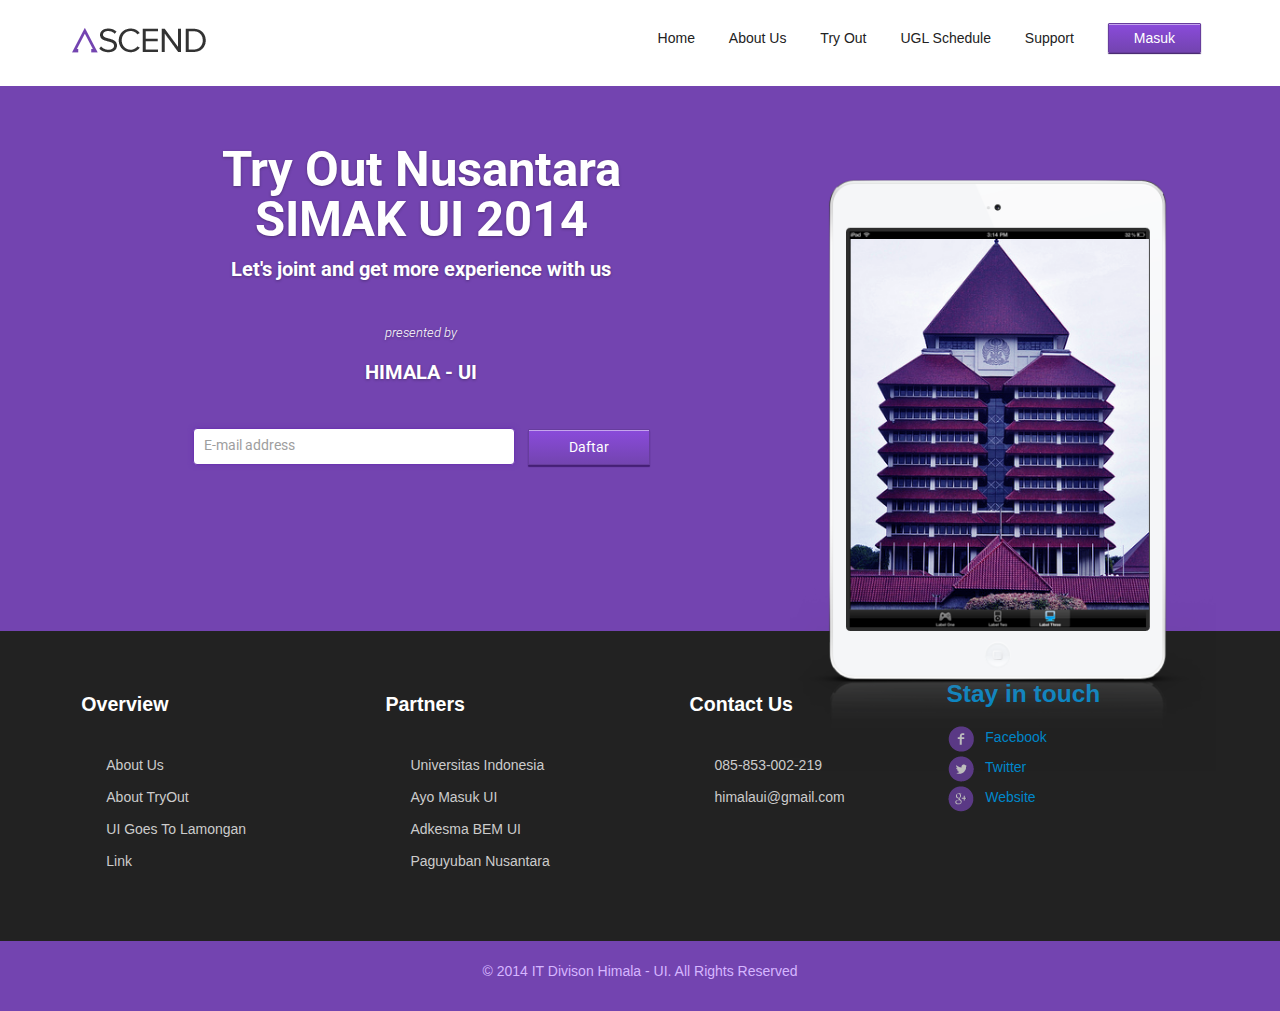
<file: betta/index.html>
<!--A Design by W3layouts
Author: W3layout
Author URL: http://w3layouts.com
License: Creative Commons Attribution 3.0 Unported
License URL: http://creativecommons.org/licenses/by/3.0/
-->
<!DOCTYPE HTML>
<html>
<head>
<title>Himala - UI | Home</title>
<meta name="viewport" content="width=device-width, initial-scale=1, maximum-scale=1">
<meta http-equiv="Content-Type" content="text/html; charset=utf-8" />
<link href="css/style.css" rel="stylesheet" type="text/css" media="all"/>
<link href='http://fonts.googleapis.com/css?family=Roboto:400,300,700,500,900' rel='stylesheet' type='text/css'>
<link class="cssdeck" rel="stylesheet" href="bootstrap.min.css">
<link rel="stylesheet" href="bootstrap-responsive.min.css" class="cssdeck">

<script src="js/jquery.min.js" type="text/javascript"></script>
<script src="js/script.js" type="text/javascript"></script>
<script src="js/jquery.magnific-popup.js" type="text/javascript"></script>
<link href="css/magnific-popup.css" rel="stylesheet" type="text/css">
<!-- Add fancyBox main JS and CSS files -->
	<script type="text/javascript" src="js/jquery.fancybox.js"></script>
	<link rel="stylesheet" type="text/css" href="css/jquery.fancybox.css" media="screen" />
	<script type="text/javascript" src="js/jquery.fancybox-media.js"></script>	
</head>
<body>
  <div class="header" id="home">
  	  <div class="header_top">
	   <div class="wrap">
		 	     <div class="logo">
						<a href="index.html"><img src="images/logo.png" alt="" /></a>
					</div>	
						<div class="menu">
						    <ul>
						    	<li><a href="#home" class="scroll">Home</a></li>
						    	<li><a href="#dashboard" class="scroll">About Us</a></li>
								<li><a href="#features" class="scroll">Try Out</a></li>
								<li><a href="#dashboard" class="scroll">UGL Schedule</a></li>
								<li><a href="#customers" class="scroll">Support</a></li>				    
								<li class="login" >
									<div id="loginContainer"><a href="#" id="loginButton"><span>Masuk</span></a>
						                <div id="loginBox">                
						                    <form id="loginForm">
						                        <fieldset id="body">
						                            <fieldset>
						                                <label for="email">Email Address</label>
						                                <input type="text" name="email" id="email">
						                            </fieldset>
						                            <fieldset>
						                                <label for="password">Password</label>
						                                <input type="password" name="password" id="password">
						                            </fieldset>
						                            <input type="submit" id="login" value="Sign in">
						                            <label for="checkbox"><input type="checkbox" id="checkbox"> <i>Remember me</i></label>
						                        </fieldset>
						                        <span><a href="#">Forgot your password?</a></span>
						                    </form>
						                </div>
						               </div>
								   </li>
								<div class="clear"></div>
							</ul>
						</div>							
	    		 <div class="clear"></div>
	        </div>
	    </div>
	 </div>			      	
     <div class="main">
	 	<div class="content">	
	 		 <div class="content_top">  
	 		     <div class="wrap">                                  		
            	   <div class="banner_desc">
            		<h1>Try Out Nusantara </h1>
            		<h1><span>SIMAK UI 2014</span></h1>  
            		<h3>Let's joint and get more experience with us</h3>
            	</br>
            		<p>presented by</p>
            		<h3>HIMALA - UI</h3>
            		
            		<div class="sign_up">				  	
					 <form>
					  		<input type="text" value="E-mail address " onfocus="this.value = '';" onblur="if (this.value == '') {this.value = 'E-mail address';}"> 
					 		<input type="submit" value="Daftar">
					  </form>
				    </div>
                </div>  
                     <div class="ipad">
            		     <img src="images/ipad2.png" alt="" />
            	     </div>
             <div class="clear"></div>
        </div>
     </div>
          
   <div class="footer">
   	 <div class="wrap">
   	 <div class="section group example">
				<div class="col_1_of_4 span_1_of_4 list">
				   <h3>Overview</h3>
				   <ul>
				   	<li><a href="#">About Us</a></li>
				   	<li><a href="#">About TryOut</a></li>
				   	<li><a href="#">UI Goes To Lamongan</a></li>
				   	<li><a href="#">Link</a></li>
				   </ul>				   
 				</div>
 				<div class="col_1_of_4 span_1_of_4 list">
				   <h3>Partners</h3>
				   <ul>
				   	<li><a href="http://www.ui.ac.id">Universitas Indonesia</a></li>
				   	<li><a href="http://ayomasukui.com">Ayo Masuk UI</a></li>
				   	<li><a href="https://www.facebook.com/adkesmabemui">Adkesma BEM UI</a></li>
				   	<li><a href="https://www.facebook.com/groups/paguyubannusantara/">Paguyuban Nusantara</a></li>
				   				   
				   </ul>				   
 				</div>
				<div class="col_1_of_4 span_1_of_4 list">
				   <h3>Contact Us</h3>
				   <ul>
				   	<li><a href="#">085-853-002-219</a></li>
				   	<li><a href="#">himalaui@gmail.com</a></li>				   
				   	</div>	
   	 			<div class="social-icons">
					<h3><a href="#">Stay in touch</a></h3>
					   		  <ul>
							      <li><a href="https://www.facebook.com/groups/himala/" target="_blank"> <img src="images/facebook.png" alt="" /> Facebook</a></li>
							      <li class="twitter"><a href="https://twitter.com/Himala_UI" target="_blank"> <img src="images/twitter.png" alt="" /> Twitter</a></li>
							      <li class="googleplus"><a href="http://www.himalaui.webs.com" target="_blank"><img src="images/googleplus.png" alt="" />  Website</a></li>
							      <div class="clear"></div>		   
 				</div>
				<div class="clear"></div>
		    </div>
		  </div> 
       </div> 
		     <div class="copy_right">
		     	<div class="wrap">
				    <p>© 2014 IT Divison Himala - UI. All Rights Reserved</p>
		     	</div>
		   	</div>		

	</body>
</html>
</file>
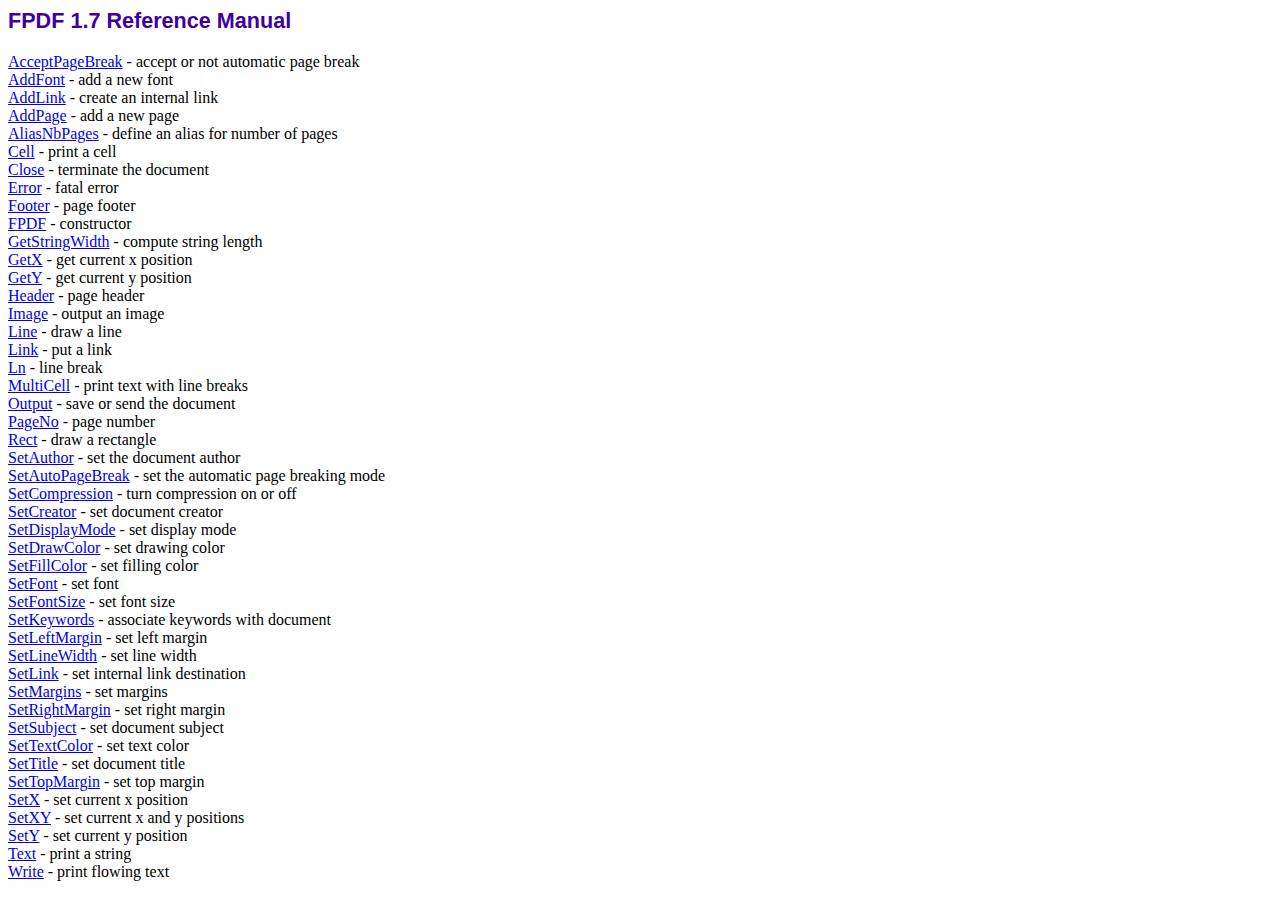
<file: doc/index.htm>
<!DOCTYPE html PUBLIC "-//W3C//DTD HTML 4.01 Transitional//EN">
<html>
<head>
<meta http-equiv="Content-Type" content="text/html; charset=ISO-8859-1">
<title>FPDF 1.7 Reference Manual</title>
<link type="text/css" rel="stylesheet" href="../fpdf.css">
</head>
<body>
<h1>FPDF 1.7 Reference Manual</h1>
<a href="acceptpagebreak.htm">AcceptPageBreak</a> - accept or not automatic page break<br>
<a href="addfont.htm">AddFont</a> - add a new font<br>
<a href="addlink.htm">AddLink</a> - create an internal link<br>
<a href="addpage.htm">AddPage</a> - add a new page<br>
<a href="aliasnbpages.htm">AliasNbPages</a> - define an alias for number of pages<br>
<a href="cell.htm">Cell</a> - print a cell<br>
<a href="close.htm">Close</a> - terminate the document<br>
<a href="error.htm">Error</a> - fatal error<br>
<a href="footer.htm">Footer</a> - page footer<br>
<a href="fpdf.htm">FPDF</a> - constructor<br>
<a href="getstringwidth.htm">GetStringWidth</a> - compute string length<br>
<a href="getx.htm">GetX</a> - get current x position<br>
<a href="gety.htm">GetY</a> - get current y position<br>
<a href="header.htm">Header</a> - page header<br>
<a href="image.htm">Image</a> - output an image<br>
<a href="line.htm">Line</a> - draw a line<br>
<a href="link.htm">Link</a> - put a link<br>
<a href="ln.htm">Ln</a> - line break<br>
<a href="multicell.htm">MultiCell</a> - print text with line breaks<br>
<a href="output.htm">Output</a> - save or send the document<br>
<a href="pageno.htm">PageNo</a> - page number<br>
<a href="rect.htm">Rect</a> - draw a rectangle<br>
<a href="setauthor.htm">SetAuthor</a> - set the document author<br>
<a href="setautopagebreak.htm">SetAutoPageBreak</a> - set the automatic page breaking mode<br>
<a href="setcompression.htm">SetCompression</a> - turn compression on or off<br>
<a href="setcreator.htm">SetCreator</a> - set document creator<br>
<a href="setdisplaymode.htm">SetDisplayMode</a> - set display mode<br>
<a href="setdrawcolor.htm">SetDrawColor</a> - set drawing color<br>
<a href="setfillcolor.htm">SetFillColor</a> - set filling color<br>
<a href="setfont.htm">SetFont</a> - set font<br>
<a href="setfontsize.htm">SetFontSize</a> - set font size<br>
<a href="setkeywords.htm">SetKeywords</a> - associate keywords with document<br>
<a href="setleftmargin.htm">SetLeftMargin</a> - set left margin<br>
<a href="setlinewidth.htm">SetLineWidth</a> - set line width<br>
<a href="setlink.htm">SetLink</a> - set internal link destination<br>
<a href="setmargins.htm">SetMargins</a> - set margins<br>
<a href="setrightmargin.htm">SetRightMargin</a> - set right margin<br>
<a href="setsubject.htm">SetSubject</a> - set document subject<br>
<a href="settextcolor.htm">SetTextColor</a> - set text color<br>
<a href="settitle.htm">SetTitle</a> - set document title<br>
<a href="settopmargin.htm">SetTopMargin</a> - set top margin<br>
<a href="setx.htm">SetX</a> - set current x position<br>
<a href="setxy.htm">SetXY</a> - set current x and y positions<br>
<a href="sety.htm">SetY</a> - set current y position<br>
<a href="text.htm">Text</a> - print a string<br>
<a href="write.htm">Write</a> - print flowing text<br>
</body>
</html>
</file>
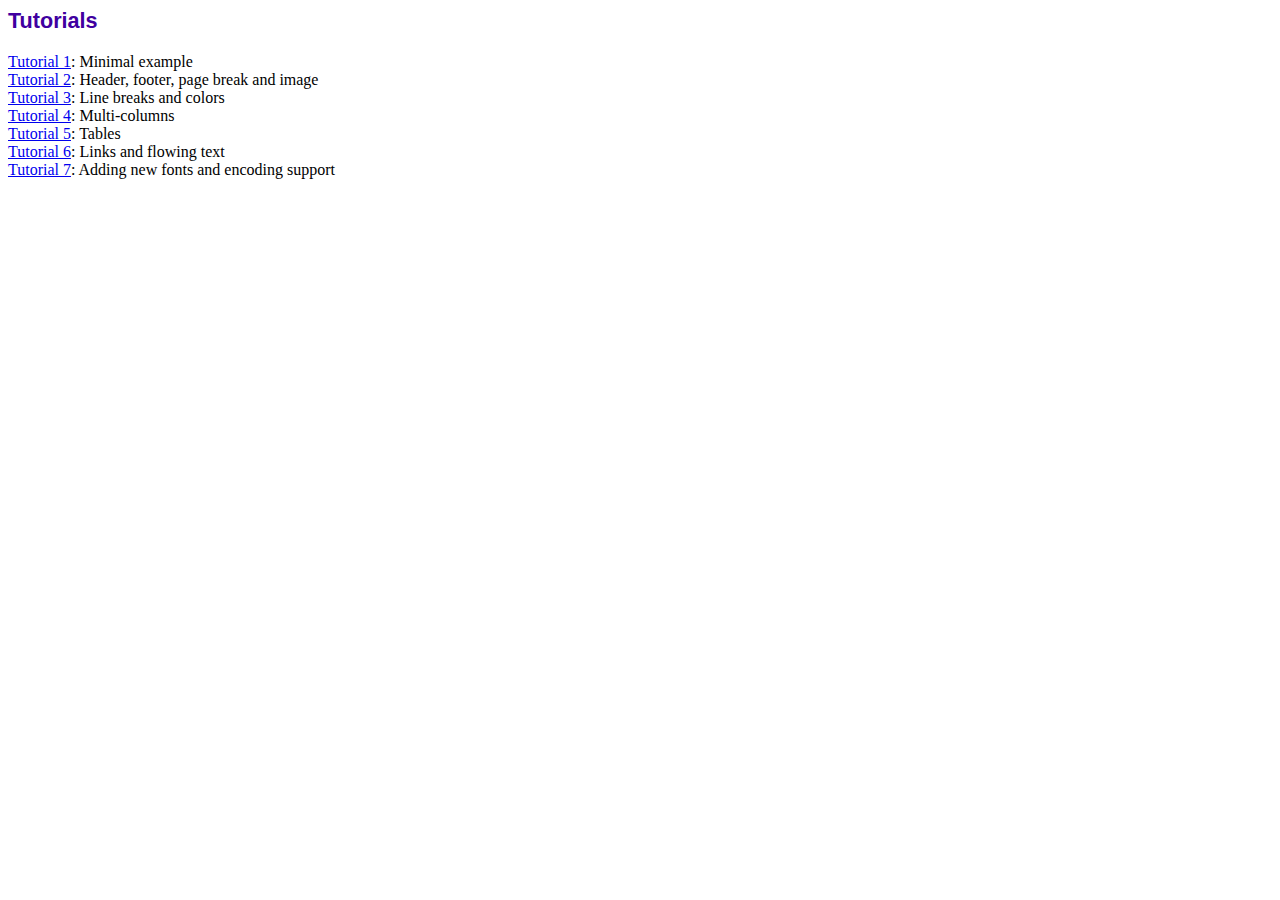
<file: tutorial/index.htm>
<!DOCTYPE html PUBLIC "-//W3C//DTD HTML 4.01 Transitional//EN">
<html>
<head>
<meta http-equiv="Content-Type" content="text/html; charset=ISO-8859-1">
<title>Tutorials</title>
<link type="text/css" rel="stylesheet" href="../fpdf.css">
</head>
<body>
<h1>Tutorials</h1>
<ul style="list-style-type:none; margin-left:0; padding-left:0">
<li><a href="tuto1.htm">Tutorial 1</a>: Minimal example</li>
<li><a href="tuto2.htm">Tutorial 2</a>: Header, footer, page break and image</li>
<li><a href="tuto3.htm">Tutorial 3</a>: Line breaks and colors</li>
<li><a href="tuto4.htm">Tutorial 4</a>: Multi-columns</li>
<li><a href="tuto5.htm">Tutorial 5</a>: Tables</li>
<li><a href="tuto6.htm">Tutorial 6</a>: Links and flowing text</li>
<li><a href="tuto7.htm">Tutorial 7</a>: Adding new fonts and encoding support</li>
</UL>
</body>
</html>
</file>
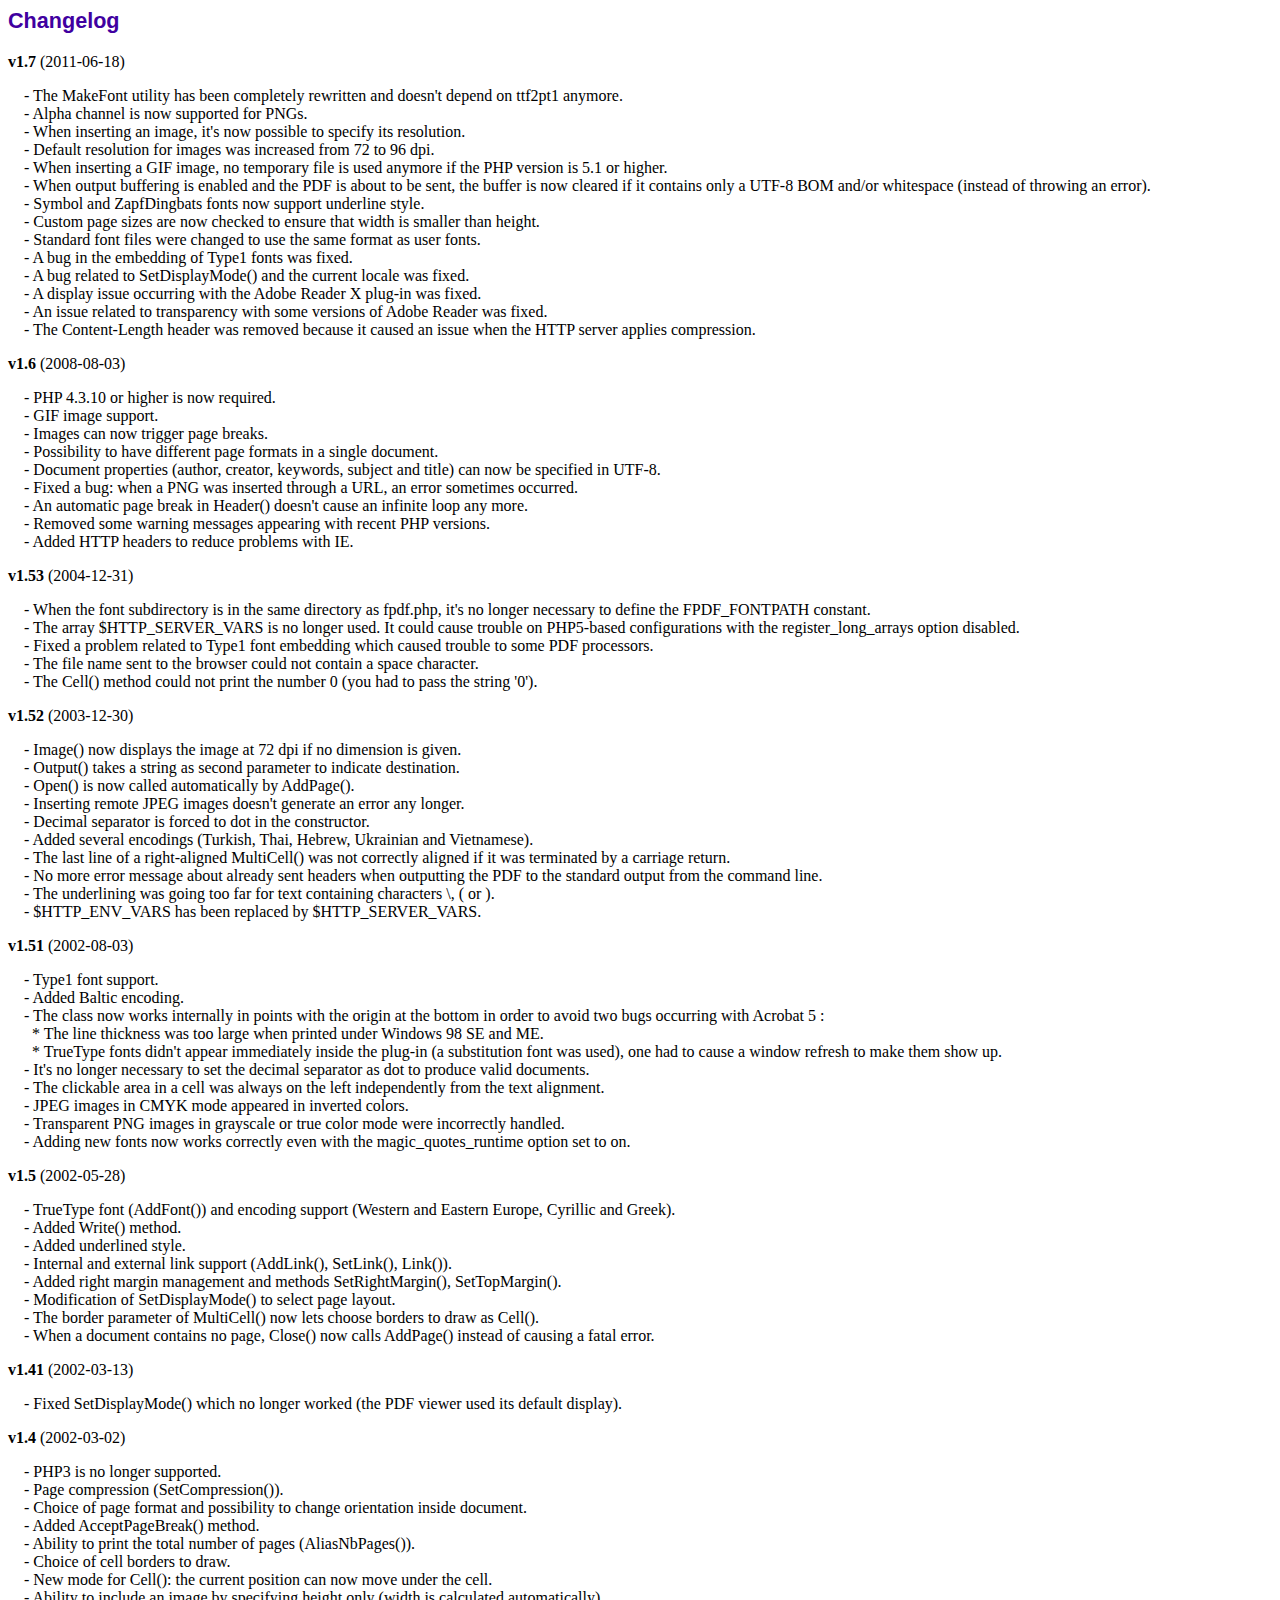
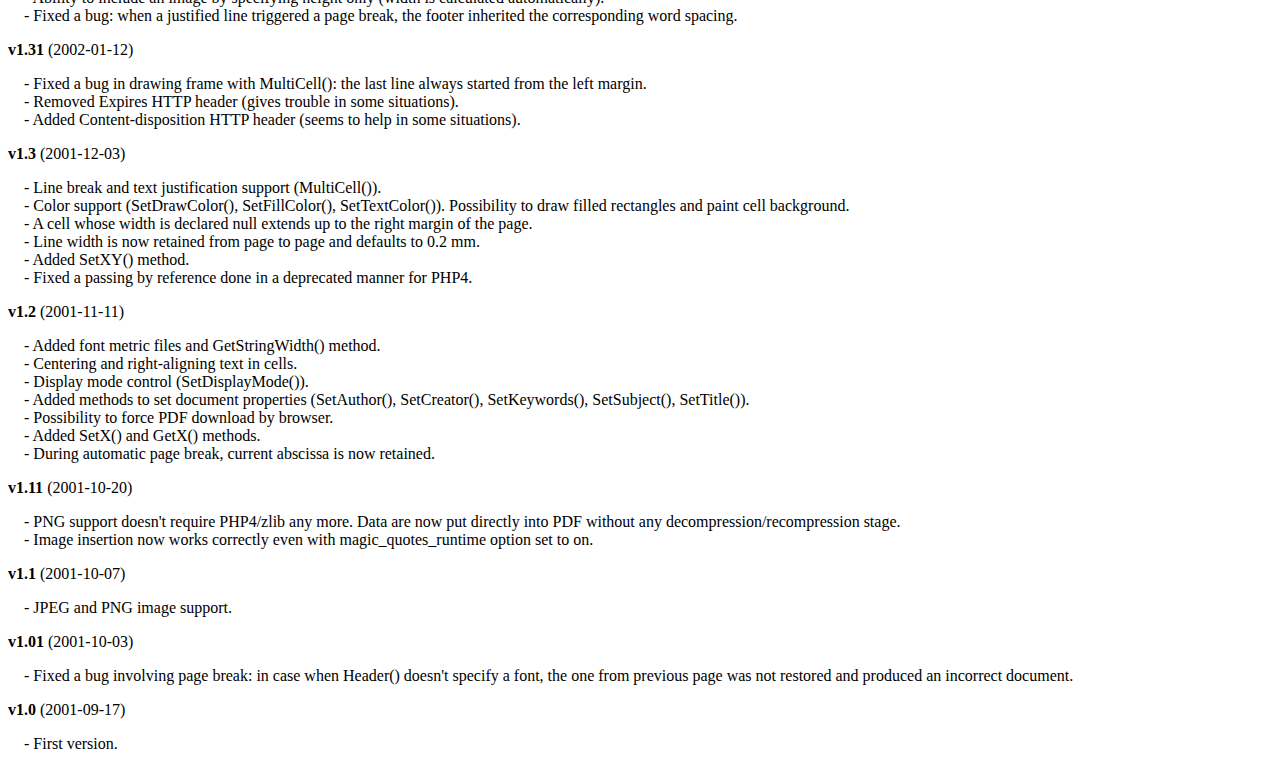
<file: changelog.htm>
<!DOCTYPE html PUBLIC "-//W3C//DTD HTML 4.01 Transitional//EN">
<html>
<head>
<meta http-equiv="Content-Type" content="text/html; charset=ISO-8859-1">
<title>Changelog</title>
<link type="text/css" rel="stylesheet" href="fpdf.css">
<style type="text/css">
dd {margin:1em 0 1em 1em}
</style>
</head>
<body>
<h1>Changelog</h1>
<dl>
<dt><strong>v1.7</strong> (2011-06-18)</dt>
<dd>
- The MakeFont utility has been completely rewritten and doesn't depend on ttf2pt1 anymore.<br>
- Alpha channel is now supported for PNGs.<br>
- When inserting an image, it's now possible to specify its resolution.<br>
- Default resolution for images was increased from 72 to 96 dpi.<br>
- When inserting a GIF image, no temporary file is used anymore if the PHP version is 5.1 or higher.<br>
- When output buffering is enabled and the PDF is about to be sent, the buffer is now cleared if it contains only a UTF-8 BOM and/or whitespace (instead of throwing an error).<br>
- Symbol and ZapfDingbats fonts now support underline style.<br>
- Custom page sizes are now checked to ensure that width is smaller than height.<br>
- Standard font files were changed to use the same format as user fonts.<br>
- A bug in the embedding of Type1 fonts was fixed.<br>
- A bug related to SetDisplayMode() and the current locale was fixed.<br>
- A display issue occurring with the Adobe Reader X plug-in was fixed.<br>
- An issue related to transparency with some versions of Adobe Reader was fixed.<br>
- The Content-Length header was removed because it caused an issue when the HTTP server applies compression.<br>
</dd>
<dt><strong>v1.6</strong> (2008-08-03)</dt>
<dd>
- PHP 4.3.10 or higher is now required.<br>
- GIF image support.<br>
- Images can now trigger page breaks.<br>
- Possibility to have different page formats in a single document.<br>
- Document properties (author, creator, keywords, subject and title) can now be specified in UTF-8.<br>
- Fixed a bug: when a PNG was inserted through a URL, an error sometimes occurred.<br>
- An automatic page break in Header() doesn't cause an infinite loop any more.<br>
- Removed some warning messages appearing with recent PHP versions.<br>
- Added HTTP headers to reduce problems with IE.<br>
</dd>
<dt><strong>v1.53</strong> (2004-12-31)</dt>
<dd>
- When the font subdirectory is in the same directory as fpdf.php, it's no longer necessary to define the FPDF_FONTPATH constant.<br>
- The array $HTTP_SERVER_VARS is no longer used. It could cause trouble on PHP5-based configurations with the register_long_arrays option disabled.<br>
- Fixed a problem related to Type1 font embedding which caused trouble to some PDF processors.<br>
- The file name sent to the browser could not contain a space character.<br>
- The Cell() method could not print the number 0 (you had to pass the string '0').<br>
</dd>
<dt><strong>v1.52</strong> (2003-12-30)</dt>
<dd>
- Image() now displays the image at 72 dpi if no dimension is given.<br>
- Output() takes a string as second parameter to indicate destination.<br>
- Open() is now called automatically by AddPage().<br>
- Inserting remote JPEG images doesn't generate an error any longer.<br>
- Decimal separator is forced to dot in the constructor.<br>
- Added several encodings (Turkish, Thai, Hebrew, Ukrainian and Vietnamese).<br>
- The last line of a right-aligned MultiCell() was not correctly aligned if it was terminated by a carriage return.<br>
- No more error message about already sent headers when outputting the PDF to the standard output from the command line.<br>
- The underlining was going too far for text containing characters \, ( or ).<br>
- $HTTP_ENV_VARS has been replaced by $HTTP_SERVER_VARS.<br>
</dd>
<dt><strong>v1.51</strong> (2002-08-03)</dt>
<dd>
- Type1 font support.<br>
- Added Baltic encoding.<br>
- The class now works internally in points with the origin at the bottom in order to avoid two bugs occurring with Acrobat 5 :<br>&nbsp;&nbsp;* The line thickness was too large when printed under Windows 98 SE and ME.<br>&nbsp;&nbsp;* TrueType fonts didn't appear immediately inside the plug-in (a substitution font was used), one had to cause a window refresh to make them show up.<br>
- It's no longer necessary to set the decimal separator as dot to produce valid documents.<br>
- The clickable area in a cell was always on the left independently from the text alignment.<br>
- JPEG images in CMYK mode appeared in inverted colors.<br>
- Transparent PNG images in grayscale or true color mode were incorrectly handled.<br>
- Adding new fonts now works correctly even with the magic_quotes_runtime option set to on.<br>
</dd>
<dt><strong>v1.5</strong> (2002-05-28)</dt>
<dd>
- TrueType font (AddFont()) and encoding support (Western and Eastern Europe, Cyrillic and Greek).<br>
- Added Write() method.<br>
- Added underlined style.<br>
- Internal and external link support (AddLink(), SetLink(), Link()).<br>
- Added right margin management and methods SetRightMargin(), SetTopMargin().<br>
- Modification of SetDisplayMode() to select page layout.<br>
- The border parameter of MultiCell() now lets choose borders to draw as Cell().<br>
- When a document contains no page, Close() now calls AddPage() instead of causing a fatal error.<br>
</dd>
<dt><strong>v1.41</strong> (2002-03-13)</dt>
<dd>
- Fixed SetDisplayMode() which no longer worked (the PDF viewer used its default display).<br>
</dd>
<dt><strong>v1.4</strong> (2002-03-02)</dt>
<dd>
- PHP3 is no longer supported.<br>
- Page compression (SetCompression()).<br>
- Choice of page format and possibility to change orientation inside document.<br>
- Added AcceptPageBreak() method.<br>
- Ability to print the total number of pages (AliasNbPages()).<br>
- Choice of cell borders to draw.<br>
- New mode for Cell(): the current position can now move under the cell.<br>
- Ability to include an image by specifying height only (width is calculated automatically).<br>
- Fixed a bug: when a justified line triggered a page break, the footer inherited the corresponding word spacing.<br>
</dd>
<dt><strong>v1.31</strong> (2002-01-12)</dt>
<dd>
- Fixed a bug in drawing frame with MultiCell(): the last line always started from the left margin.<br>
- Removed Expires HTTP header (gives trouble in some situations).<br>
- Added Content-disposition HTTP header (seems to help in some situations).<br>
</dd>
<dt><strong>v1.3</strong> (2001-12-03)</dt>
<dd>
- Line break and text justification support (MultiCell()).<br>
- Color support (SetDrawColor(), SetFillColor(), SetTextColor()). Possibility to draw filled rectangles and paint cell background.<br>
- A cell whose width is declared null extends up to the right margin of the page.<br>
- Line width is now retained from page to page and defaults to 0.2 mm.<br>
- Added SetXY() method.<br>
- Fixed a passing by reference done in a deprecated manner for PHP4.<br>
</dd>
<dt><strong>v1.2</strong> (2001-11-11)</dt>
<dd>
- Added font metric files and GetStringWidth() method.<br>
- Centering and right-aligning text in cells.<br>
- Display mode control (SetDisplayMode()).<br>
- Added methods to set document properties (SetAuthor(), SetCreator(), SetKeywords(), SetSubject(), SetTitle()).<br>
- Possibility to force PDF download by browser.<br>
- Added SetX() and GetX() methods.<br>
- During automatic page break, current abscissa is now retained.<br>
</dd>
<dt><strong>v1.11</strong> (2001-10-20)</dt>
<dd>
- PNG support doesn't require PHP4/zlib any more. Data are now put directly into PDF without any decompression/recompression stage.<br>
- Image insertion now works correctly even with magic_quotes_runtime option set to on.<br>
</dd>
<dt><strong>v1.1</strong> (2001-10-07)</dt>
<dd>
- JPEG and PNG image support.<br>
</dd>
<dt><strong>v1.01</strong> (2001-10-03)</dt>
<dd>
- Fixed a bug involving page break: in case when Header() doesn't specify a font, the one from previous page was not restored and produced an incorrect document.<br>
</dd>
<dt><strong>v1.0</strong> (2001-09-17)</dt>
<dd>
- First version.<br>
</dd>
</dl>
</body>
</html>
</file>
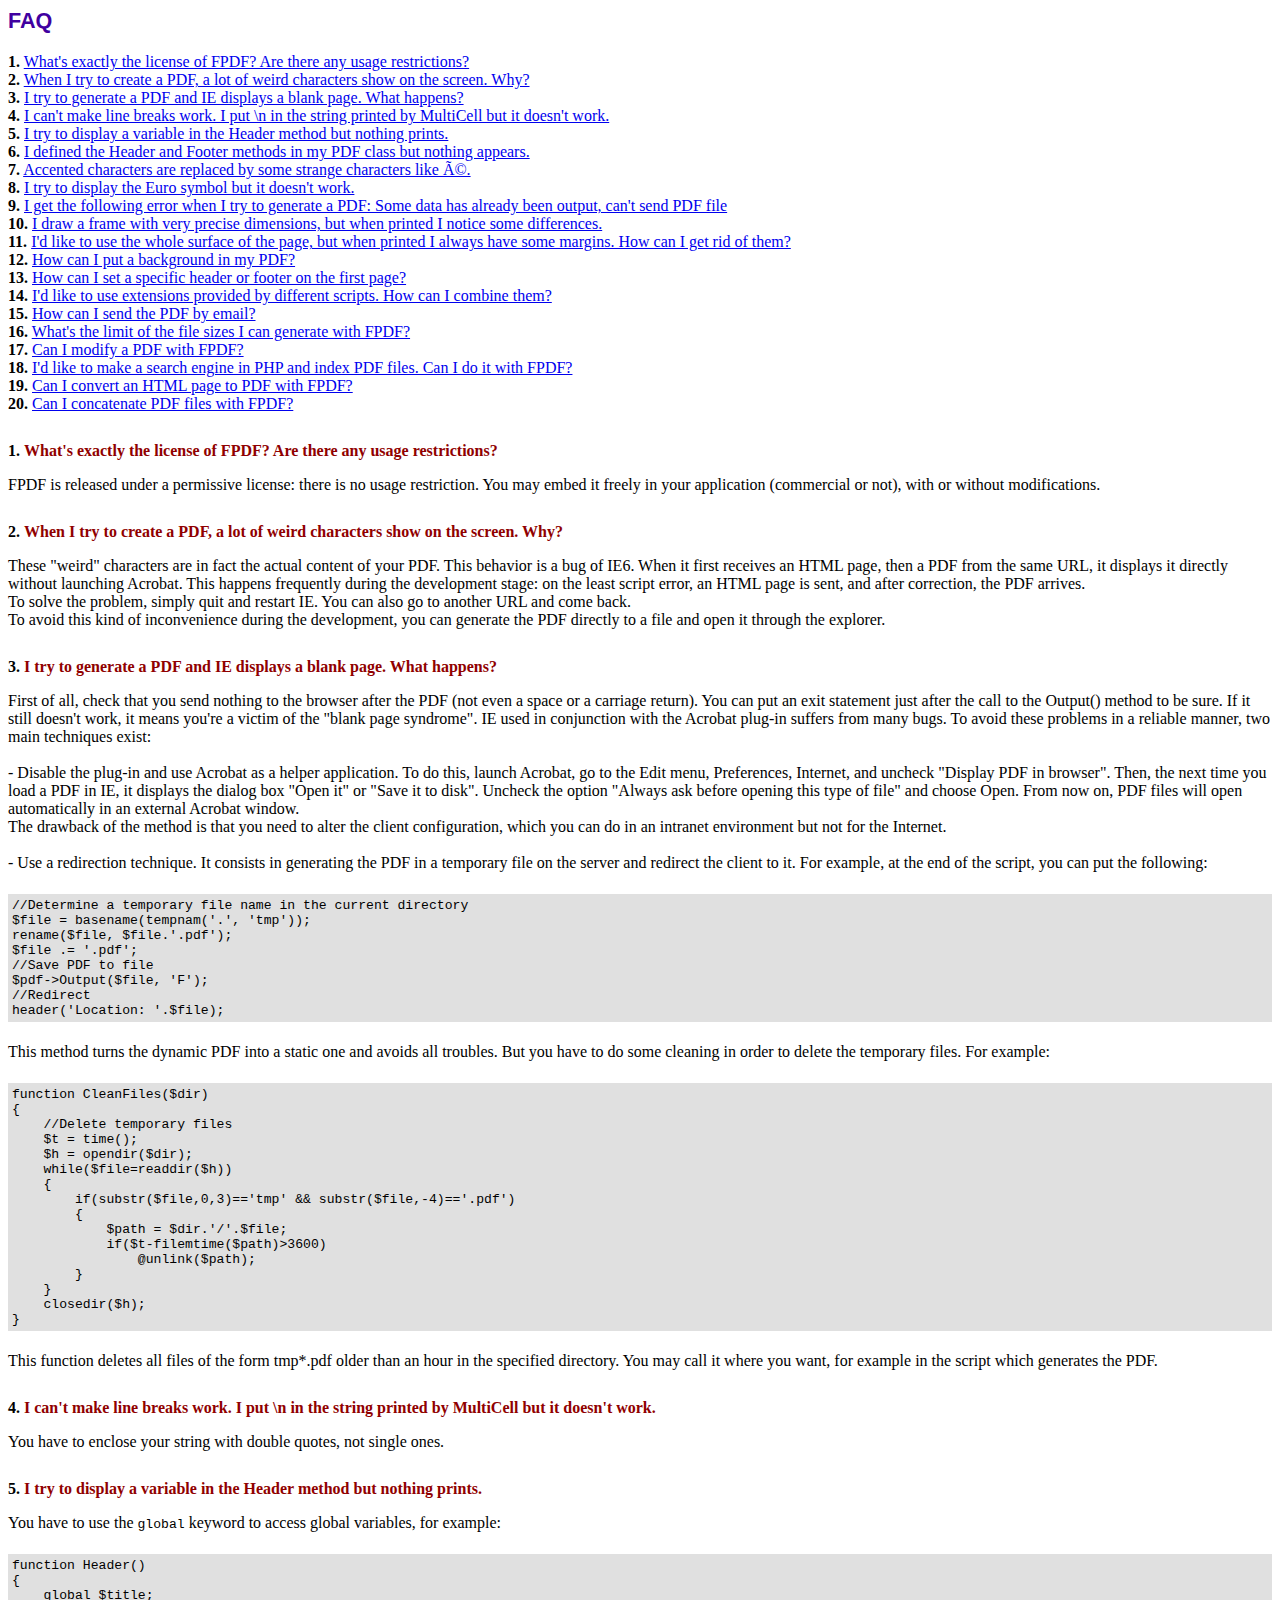
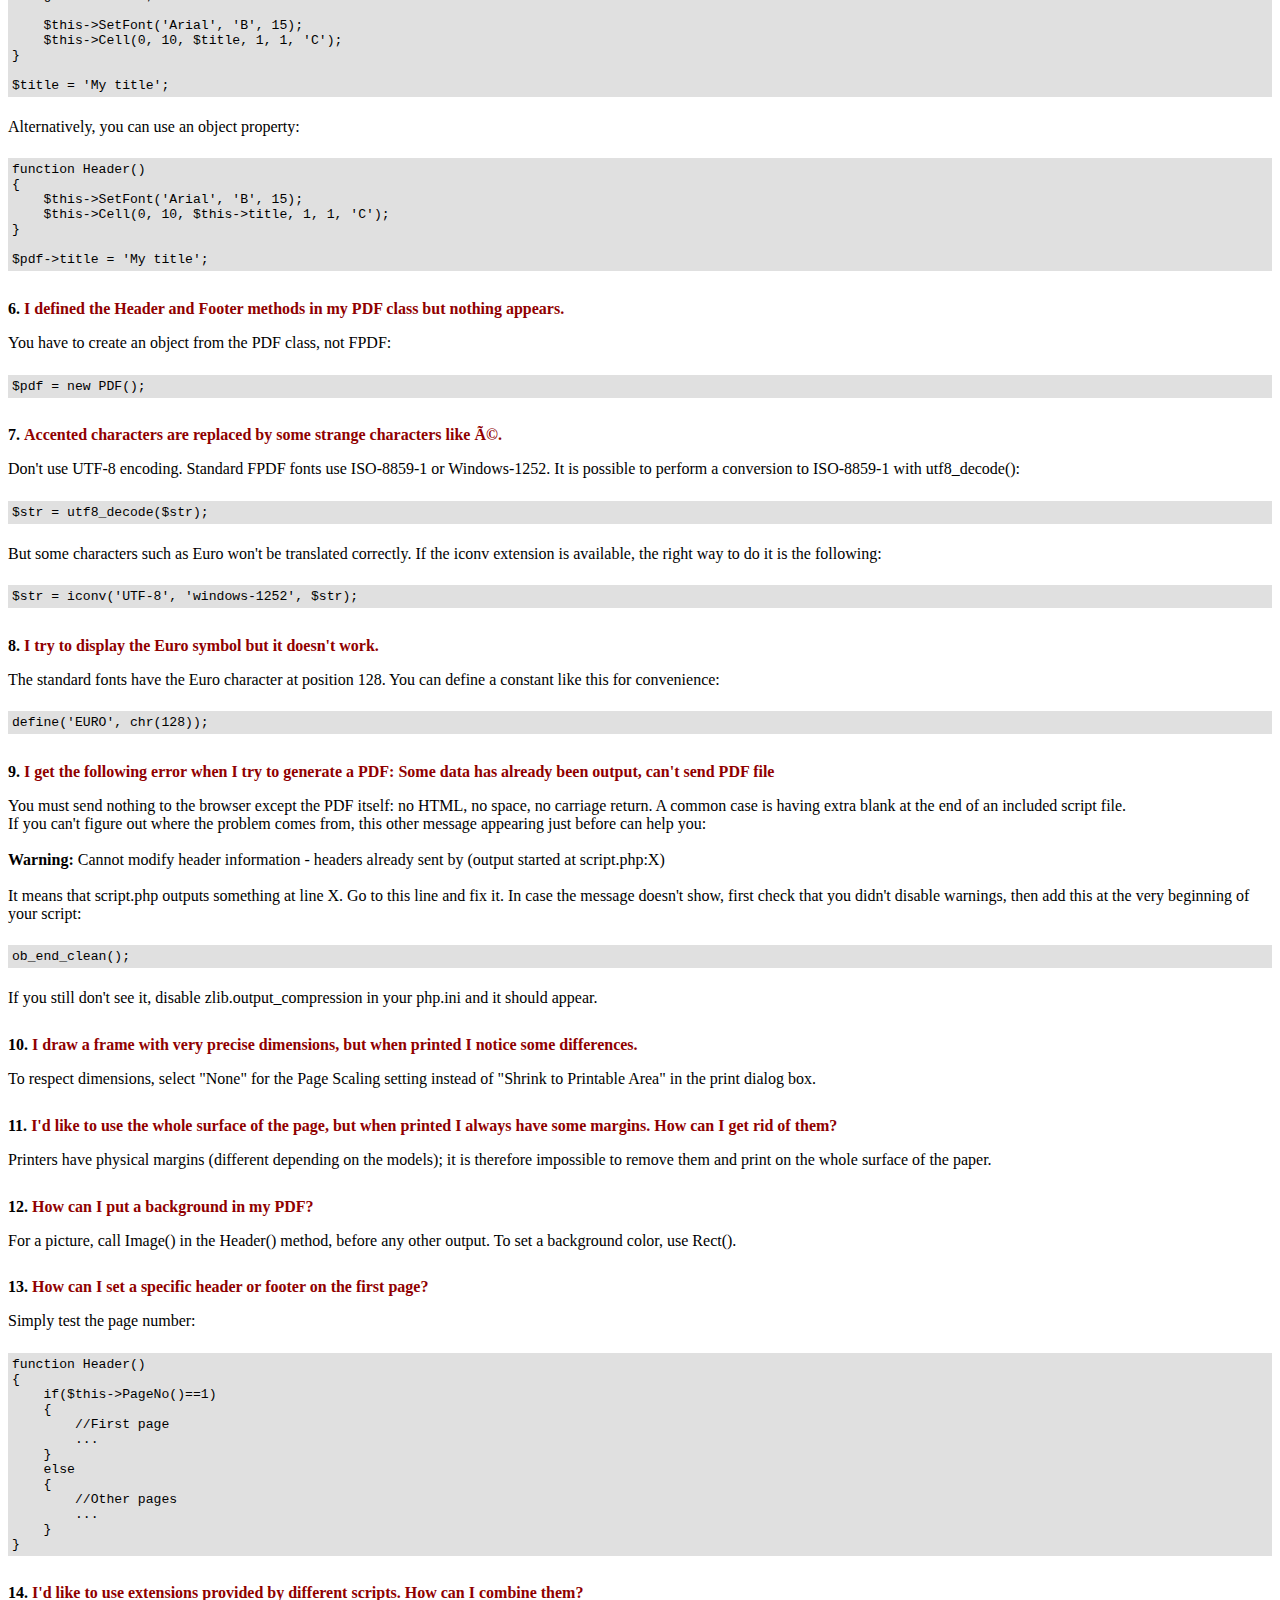
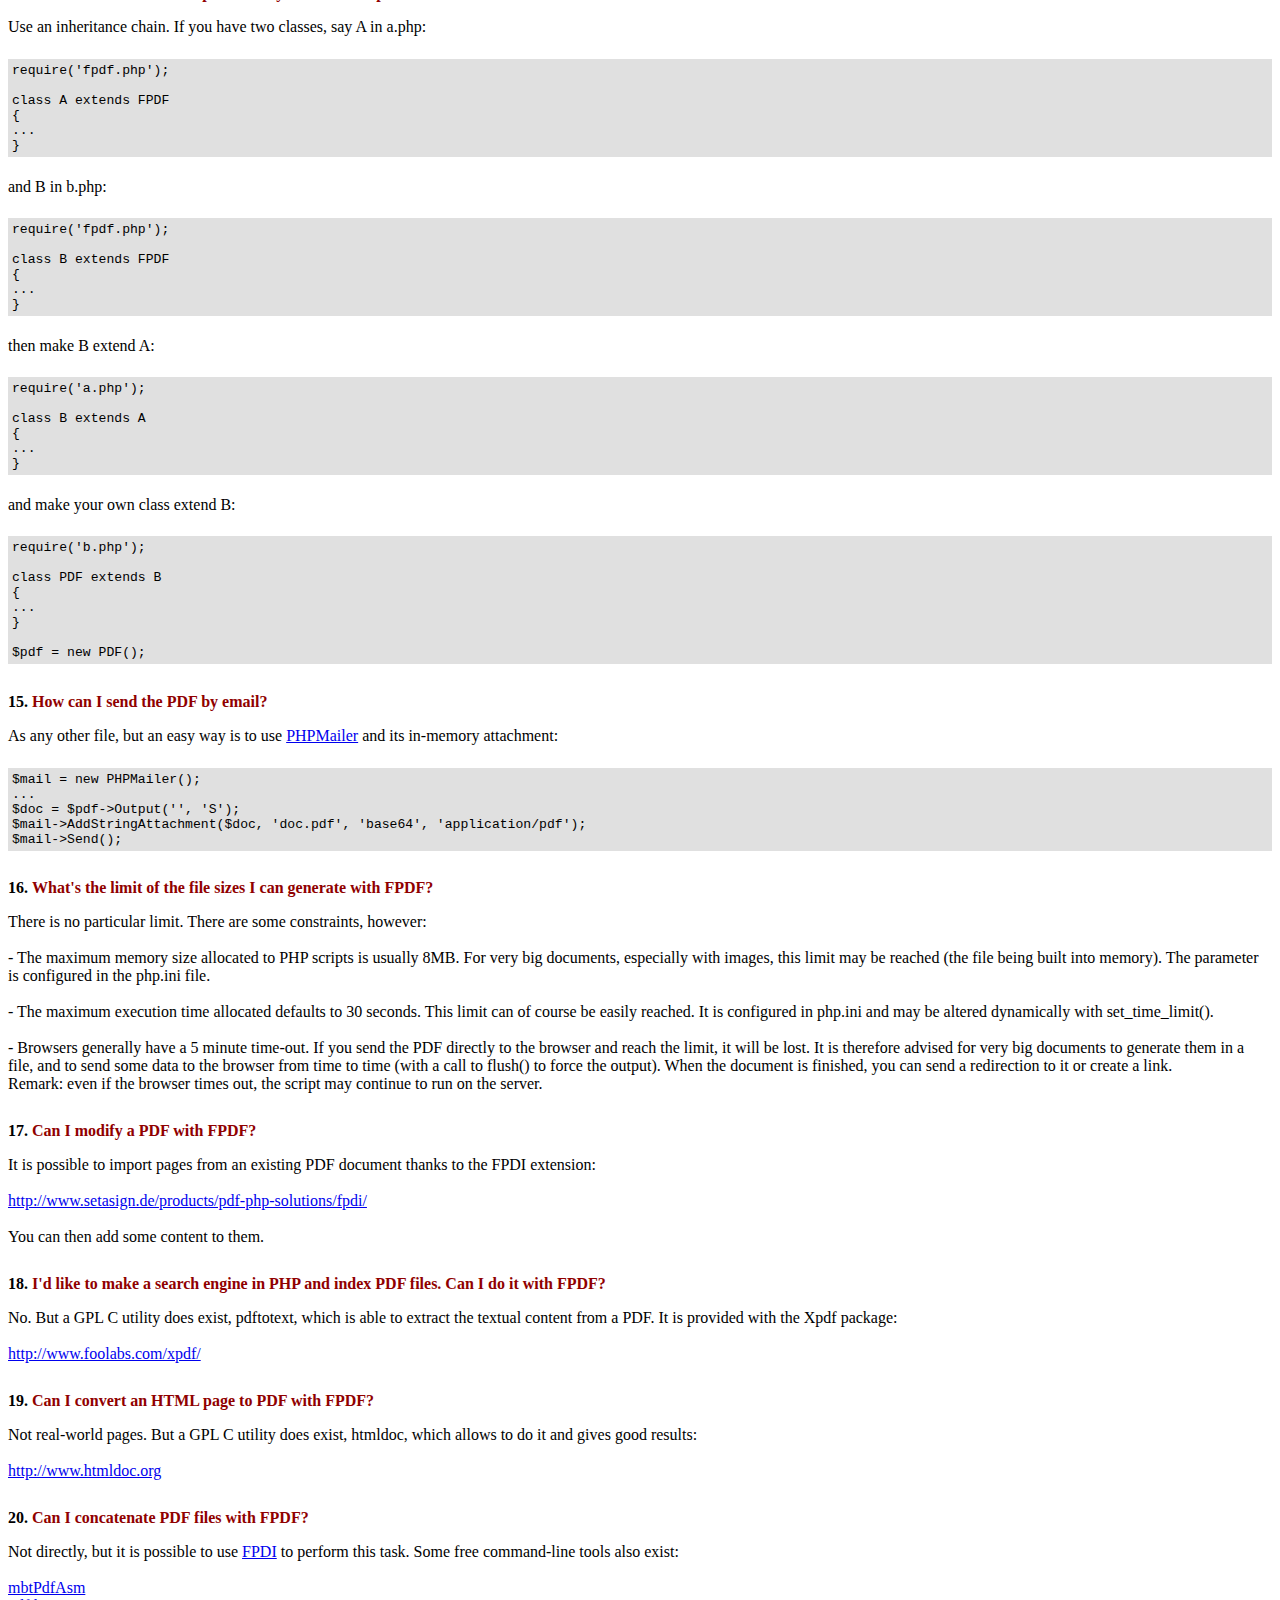
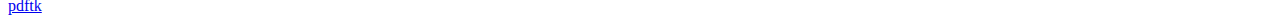
<file: FAQ.htm>
<!DOCTYPE html PUBLIC "-//W3C//DTD HTML 4.01 Transitional//EN">
<html>
<head>
<meta http-equiv="Content-Type" content="text/html; charset=ISO-8859-1">
<title>FAQ</title>
<link type="text/css" rel="stylesheet" href="fpdf.css">
<style type="text/css">
ul {list-style-type:none; margin:0; padding:0}
ul#answers li {margin-top:1.8em}
.question {font-weight:bold; color:#900000}
</style>
</head>
<body>
<h1>FAQ</h1>
<ul>
<li><b>1.</b> <a href='#q1'>What's exactly the license of FPDF? Are there any usage restrictions?</a></li>
<li><b>2.</b> <a href='#q2'>When I try to create a PDF, a lot of weird characters show on the screen. Why?</a></li>
<li><b>3.</b> <a href='#q3'>I try to generate a PDF and IE displays a blank page. What happens?</a></li>
<li><b>4.</b> <a href='#q4'>I can't make line breaks work. I put \n in the string printed by MultiCell but it doesn't work.</a></li>
<li><b>5.</b> <a href='#q5'>I try to display a variable in the Header method but nothing prints.</a></li>
<li><b>6.</b> <a href='#q6'>I defined the Header and Footer methods in my PDF class but nothing appears.</a></li>
<li><b>7.</b> <a href='#q7'>Accented characters are replaced by some strange characters like é.</a></li>
<li><b>8.</b> <a href='#q8'>I try to display the Euro symbol but it doesn't work.</a></li>
<li><b>9.</b> <a href='#q9'>I get the following error when I try to generate a PDF: Some data has already been output, can't send PDF file</a></li>
<li><b>10.</b> <a href='#q10'>I draw a frame with very precise dimensions, but when printed I notice some differences.</a></li>
<li><b>11.</b> <a href='#q11'>I'd like to use the whole surface of the page, but when printed I always have some margins. How can I get rid of them?</a></li>
<li><b>12.</b> <a href='#q12'>How can I put a background in my PDF?</a></li>
<li><b>13.</b> <a href='#q13'>How can I set a specific header or footer on the first page?</a></li>
<li><b>14.</b> <a href='#q14'>I'd like to use extensions provided by different scripts. How can I combine them?</a></li>
<li><b>15.</b> <a href='#q15'>How can I send the PDF by email?</a></li>
<li><b>16.</b> <a href='#q16'>What's the limit of the file sizes I can generate with FPDF?</a></li>
<li><b>17.</b> <a href='#q17'>Can I modify a PDF with FPDF?</a></li>
<li><b>18.</b> <a href='#q18'>I'd like to make a search engine in PHP and index PDF files. Can I do it with FPDF?</a></li>
<li><b>19.</b> <a href='#q19'>Can I convert an HTML page to PDF with FPDF?</a></li>
<li><b>20.</b> <a href='#q20'>Can I concatenate PDF files with FPDF?</a></li>
</ul>

<ul id='answers'>
<li id='q1'>
<p><b>1.</b> <span class='question'>What's exactly the license of FPDF? Are there any usage restrictions?</span></p>
FPDF is released under a permissive license: there is no usage restriction. You may embed it
freely in your application (commercial or not), with or without modifications.
</li>

<li id='q2'>
<p><b>2.</b> <span class='question'>When I try to create a PDF, a lot of weird characters show on the screen. Why?</span></p>
These "weird" characters are in fact the actual content of your PDF. This behavior is a bug of
IE6. When it first receives an HTML page, then a PDF from the same URL, it displays it directly
without launching Acrobat. This happens frequently during the development stage: on the least
script error, an HTML page is sent, and after correction, the PDF arrives.
<br>
To solve the problem, simply quit and restart IE. You can also go to another URL and come
back.
<br>
To avoid this kind of inconvenience during the development, you can generate the PDF directly
to a file and open it through the explorer.
</li>

<li id='q3'>
<p><b>3.</b> <span class='question'>I try to generate a PDF and IE displays a blank page. What happens?</span></p>
First of all, check that you send nothing to the browser after the PDF (not even a space or a
carriage return). You can put an exit statement just after the call to the Output() method to
be sure. If it still doesn't work, it means you're a victim of the "blank page syndrome". IE
used in conjunction with the Acrobat plug-in suffers from many bugs. To avoid these problems
in a reliable manner, two main techniques exist:
<br>
<br>
- Disable the plug-in and use Acrobat as a helper application. To do this, launch Acrobat, go
to the Edit menu, Preferences, Internet, and uncheck "Display PDF in browser". Then, the next
time you load a PDF in IE, it displays the dialog box "Open it" or "Save it to disk". Uncheck
the option "Always ask before opening this type of file" and choose Open. From now on, PDF files
will open automatically in an external Acrobat window.
<br>
The drawback of the method is that you need to alter the client configuration, which you can do
in an intranet environment but not for the Internet.
<br>
<br>
- Use a redirection technique. It consists in generating the PDF in a temporary file on the server
and redirect the client to it. For example, at the end of the script, you can put the following:
<div class="doc-source">
<pre><code>//Determine a temporary file name in the current directory
$file = basename(tempnam('.', 'tmp'));
rename($file, $file.'.pdf');
$file .= '.pdf';
//Save PDF to file
$pdf-&gt;Output($file, 'F');
//Redirect
header('Location: '.$file);</code></pre>
</div>
This method turns the dynamic PDF into a static one and avoids all troubles. But you have to do
some cleaning in order to delete the temporary files. For example:
<div class="doc-source">
<pre><code>function CleanFiles($dir)
{
    //Delete temporary files
    $t = time();
    $h = opendir($dir);
    while($file=readdir($h))
    {
        if(substr($file,0,3)=='tmp' &amp;&amp; substr($file,-4)=='.pdf')
        {
            $path = $dir.'/'.$file;
            if($t-filemtime($path)&gt;3600)
                @unlink($path);
        }
    }
    closedir($h);
}</code></pre>
</div>
This function deletes all files of the form tmp*.pdf older than an hour in the specified
directory. You may call it where you want, for example in the script which generates the PDF.
</li>

<li id='q4'>
<p><b>4.</b> <span class='question'>I can't make line breaks work. I put \n in the string printed by MultiCell but it doesn't work.</span></p>
You have to enclose your string with double quotes, not single ones.
</li>

<li id='q5'>
<p><b>5.</b> <span class='question'>I try to display a variable in the Header method but nothing prints.</span></p>
You have to use the <code>global</code> keyword to access global variables, for example:
<div class="doc-source">
<pre><code>function Header()
{
    global $title;

    $this-&gt;SetFont('Arial', 'B', 15);
    $this-&gt;Cell(0, 10, $title, 1, 1, 'C');
}

$title = 'My title';</code></pre>
</div>
Alternatively, you can use an object property:
<div class="doc-source">
<pre><code>function Header()
{
    $this-&gt;SetFont('Arial', 'B', 15);
    $this-&gt;Cell(0, 10, $this-&gt;title, 1, 1, 'C');
}

$pdf-&gt;title = 'My title';</code></pre>
</div>
</li>

<li id='q6'>
<p><b>6.</b> <span class='question'>I defined the Header and Footer methods in my PDF class but nothing appears.</span></p>
You have to create an object from the PDF class, not FPDF:
<div class="doc-source">
<pre><code>$pdf = new PDF();</code></pre>
</div>
</li>

<li id='q7'>
<p><b>7.</b> <span class='question'>Accented characters are replaced by some strange characters like é.</span></p>
Don't use UTF-8 encoding. Standard FPDF fonts use ISO-8859-1 or Windows-1252.
It is possible to perform a conversion to ISO-8859-1 with utf8_decode():
<div class="doc-source">
<pre><code>$str = utf8_decode($str);</code></pre>
</div>
But some characters such as Euro won't be translated correctly. If the iconv extension is available, the
right way to do it is the following:
<div class="doc-source">
<pre><code>$str = iconv('UTF-8', 'windows-1252', $str);</code></pre>
</div>
</li>

<li id='q8'>
<p><b>8.</b> <span class='question'>I try to display the Euro symbol but it doesn't work.</span></p>
The standard fonts have the Euro character at position 128. You can define a constant like this
for convenience:
<div class="doc-source">
<pre><code>define('EURO', chr(128));</code></pre>
</div>
</li>

<li id='q9'>
<p><b>9.</b> <span class='question'>I get the following error when I try to generate a PDF: Some data has already been output, can't send PDF file</span></p>
You must send nothing to the browser except the PDF itself: no HTML, no space, no carriage return. A common
case is having extra blank at the end of an included script file.<br>
If you can't figure out where the problem comes from, this other message appearing just before can help you:<br>
<br>
<b>Warning:</b> Cannot modify header information - headers already sent by (output started at script.php:X)<br>
<br>
It means that script.php outputs something at line X. Go to this line and fix it.
In case the message doesn't show, first check that you didn't disable warnings, then add this at the very
beginning of your script:
<div class="doc-source">
<pre><code>ob_end_clean();</code></pre>
</div>
If you still don't see it, disable zlib.output_compression in your php.ini and it should appear.
</li>

<li id='q10'>
<p><b>10.</b> <span class='question'>I draw a frame with very precise dimensions, but when printed I notice some differences.</span></p>
To respect dimensions, select "None" for the Page Scaling setting instead of "Shrink to Printable Area" in the print dialog box.
</li>

<li id='q11'>
<p><b>11.</b> <span class='question'>I'd like to use the whole surface of the page, but when printed I always have some margins. How can I get rid of them?</span></p>
Printers have physical margins (different depending on the models); it is therefore impossible to remove
them and print on the whole surface of the paper.
</li>

<li id='q12'>
<p><b>12.</b> <span class='question'>How can I put a background in my PDF?</span></p>
For a picture, call Image() in the Header() method, before any other output. To set a background color, use Rect().
</li>

<li id='q13'>
<p><b>13.</b> <span class='question'>How can I set a specific header or footer on the first page?</span></p>
Simply test the page number:
<div class="doc-source">
<pre><code>function Header()
{
    if($this-&gt;PageNo()==1)
    {
        //First page
        ...
    }
    else
    {
        //Other pages
        ...
    }
}</code></pre>
</div>
</li>

<li id='q14'>
<p><b>14.</b> <span class='question'>I'd like to use extensions provided by different scripts. How can I combine them?</span></p>
Use an inheritance chain. If you have two classes, say A in a.php:
<div class="doc-source">
<pre><code>require('fpdf.php');

class A extends FPDF
{
...
}</code></pre>
</div>
and B in b.php:
<div class="doc-source">
<pre><code>require('fpdf.php');

class B extends FPDF
{
...
}</code></pre>
</div>
then make B extend A:
<div class="doc-source">
<pre><code>require('a.php');

class B extends A
{
...
}</code></pre>
</div>
and make your own class extend B:
<div class="doc-source">
<pre><code>require('b.php');

class PDF extends B
{
...
}

$pdf = new PDF();</code></pre>
</div>
</li>

<li id='q15'>
<p><b>15.</b> <span class='question'>How can I send the PDF by email?</span></p>
As any other file, but an easy way is to use <a href="http://phpmailer.codeworxtech.com">PHPMailer</a> and
its in-memory attachment:
<div class="doc-source">
<pre><code>$mail = new PHPMailer();
...
$doc = $pdf-&gt;Output('', 'S');
$mail-&gt;AddStringAttachment($doc, 'doc.pdf', 'base64', 'application/pdf');
$mail-&gt;Send();</code></pre>
</div>
</li>

<li id='q16'>
<p><b>16.</b> <span class='question'>What's the limit of the file sizes I can generate with FPDF?</span></p>
There is no particular limit. There are some constraints, however:
<br>
<br>
- The maximum memory size allocated to PHP scripts is usually 8MB. For very big documents,
especially with images, this limit may be reached (the file being built into memory). The
parameter is configured in the php.ini file.
<br>
<br>
- The maximum execution time allocated defaults to 30 seconds. This limit can of course be easily
reached. It is configured in php.ini and may be altered dynamically with set_time_limit().
<br>
<br>
- Browsers generally have a 5 minute time-out. If you send the PDF directly to the browser and
reach the limit, it will be lost. It is therefore advised for very big documents to
generate them in a file, and to send some data to the browser from time to time (with a call
to flush() to force the output). When the document is finished, you can send a redirection to
it or create a link.
<br>
Remark: even if the browser times out, the script may continue to run on the server.
</li>

<li id='q17'>
<p><b>17.</b> <span class='question'>Can I modify a PDF with FPDF?</span></p>
It is possible to import pages from an existing PDF document thanks to the FPDI extension:<br>
<br>
<a href="http://www.setasign.de/products/pdf-php-solutions/fpdi/" target="_blank">http://www.setasign.de/products/pdf-php-solutions/fpdi/</a><br>
<br>
You can then add some content to them.
</li>

<li id='q18'>
<p><b>18.</b> <span class='question'>I'd like to make a search engine in PHP and index PDF files. Can I do it with FPDF?</span></p>
No. But a GPL C utility does exist, pdftotext, which is able to extract the textual content from
a PDF. It is provided with the Xpdf package:<br>
<br>
<a href="http://www.foolabs.com/xpdf/" target="_blank">http://www.foolabs.com/xpdf/</a>
</li>

<li id='q19'>
<p><b>19.</b> <span class='question'>Can I convert an HTML page to PDF with FPDF?</span></p>
Not real-world pages. But a GPL C utility does exist, htmldoc, which allows to do it and gives good results:<br>
<br>
<a href="http://www.htmldoc.org" target="_blank">http://www.htmldoc.org</a>
</li>

<li id='q20'>
<p><b>20.</b> <span class='question'>Can I concatenate PDF files with FPDF?</span></p>
Not directly, but it is possible to use <a href="http://www.setasign.de/products/pdf-php-solutions/fpdi/demos/concatenate-fake/" target="_blank">FPDI</a>
to perform this task. Some free command-line tools also exist:<br>
<br>
<a href="http://thierry.schmit.free.fr/spip/spip.php?article15&amp;lang=en" target="_blank">mbtPdfAsm</a><br>
<a href="http://www.accesspdf.com/pdftk/" target="_blank">pdftk</a>
</li>
</ul>
</body>
</html>
</file>
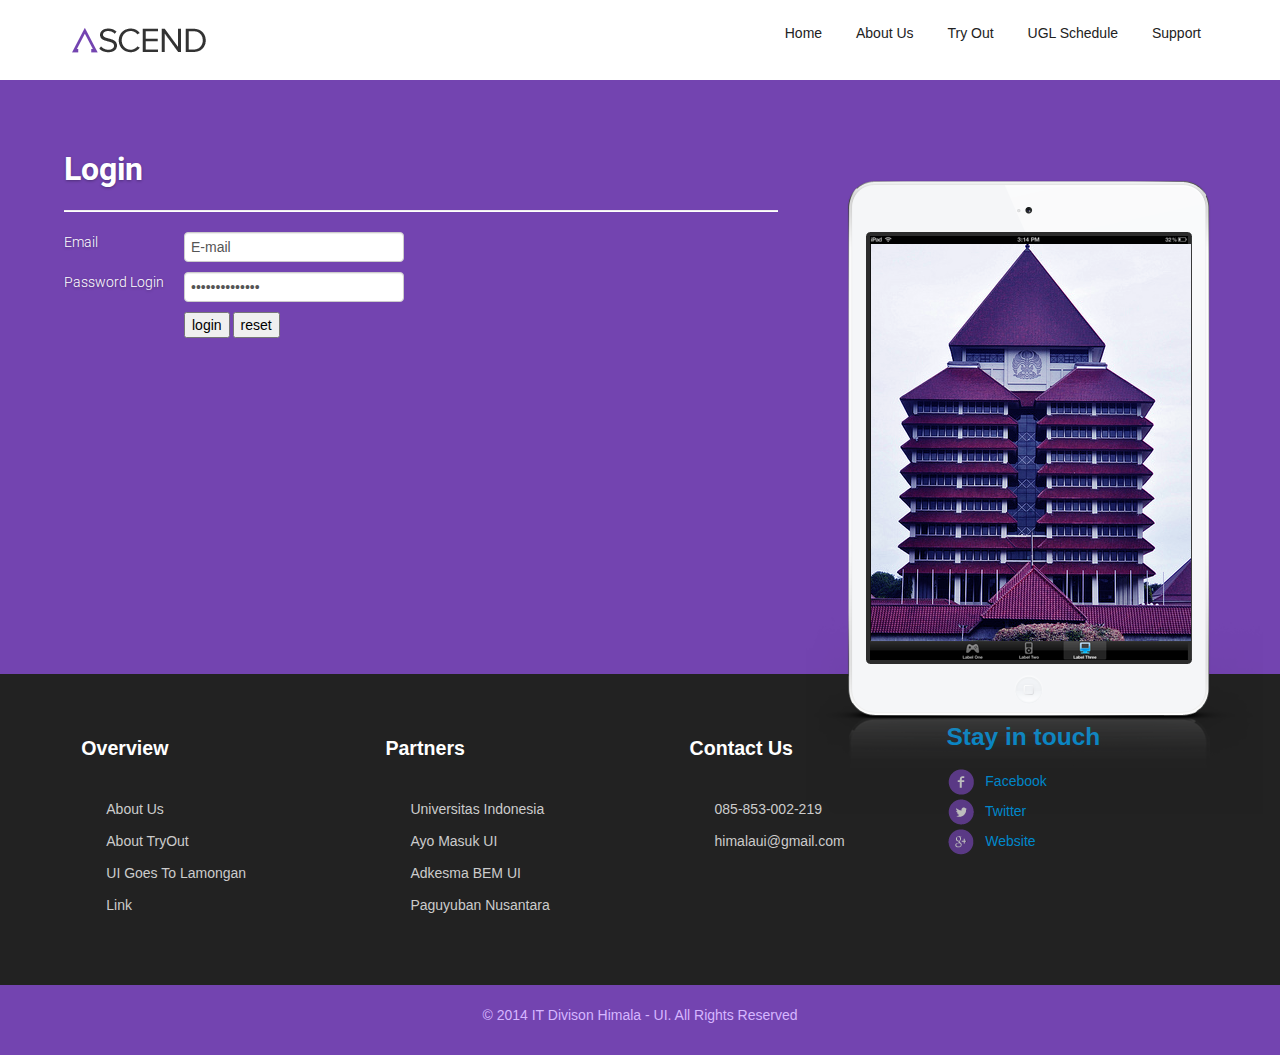
<file: login.html>
<!--A Design by W3layouts
Author: W3layout
Author URL: http://w3layouts.com
License: Creative Commons Attribution 3.0 Unported
License URL: http://creativecommons.org/licenses/by/3.0/
-->
<!DOCTYPE HTML>
<html>
<head>
<title>Himala - UI | Home</title>
<meta name="viewport" content="width=device-width, initial-scale=1, maximum-scale=1">
<meta http-equiv="Content-Type" content="text/html; charset=utf-8" />
<link href="css/style.css" rel="stylesheet" type="text/css" media="all"/>
<link href='http://fonts.googleapis.com/css?family=Roboto:400,300,700,500,900' rel='stylesheet' type='text/css'>
<link class="cssdeck" rel="stylesheet" href="bootstrap.min.css">
<link rel="stylesheet" href="bootstrap-responsive.min.css" class="cssdeck">

<script src="js/jquery.min.js" type="text/javascript"></script>
<script src="js/script.js" type="text/javascript"></script>
<script src="js/jquery.magnific-popup.js" type="text/javascript"></script>
<link href="css/magnific-popup.css" rel="stylesheet" type="text/css">
<!-- Add fancyBox main JS and CSS files -->
	<script type="text/javascript" src="js/jquery.fancybox.js"></script>
	<link rel="stylesheet" type="text/css" href="css/jquery.fancybox.css" media="screen" />
	<script type="text/javascript" src="js/jquery.fancybox-media.js"></script>	
</head>
<body>
  <div class="header" id="home">
  	  <div class="header_top">
	   <div class="wrap">
		 	     <div class="logo">
						<a href="index.html"><img src="images/logo.png" alt="" /></a>
					</div>	
					<?php 
					$state=false;
					if(isset($_POST['requ'])){
						$emailn=$_POST['emailn'];
						$state=true;

					}

					?>
						<div class="menu">
						    <ul>
						    	<li><a href="#home" class="scroll">Home</a></li>
						    	<li><a href="#dashboard" class="scroll">About Us</a></li>
								<li><a href="#features" class="scroll">Try Out</a></li>
								<li><a href="#dashboard" class="scroll">UGL Schedule</a></li>
								<li><a href="#customers" class="scroll">Support</a></li>				    
								
								<div class="clear"></div>
							</ul>
						</div>							
	    		 <div class="clear"></div>
	        </div>
	    </div>
	 </div>			      	
     <div class="main">
	 	<div class="content">	
	 		 <div class="content_top">  
	 		     <div class="wrap">                                  		
            	   <div class="banner_desc">
            		<h2>Login</h2>
            		<hr></hr>
            		
            		<FORM ACTION="login.php" METHOD="POST" NAME="input" > 
            	<table cellpadding="10"cellspacing="10">
					 
					  <tr>
					    <td>Email</td>
					    <td></td>
					    <td><input name="emaillogin" type="text" value="E-mail" onfocus="if (this.value == 'E-mail') {this.value = '';}" onblur="if (this.value == '') {this.value = 'E-mail';}"></td>
					  </tr>
					  <tr>
					    <td>Password Login</td>
					    <td></td>
					    <td><input name="passwordlogin" type="password" value="Password Login" onfocus="if (this.value == 'Password Login') {this.value = '';}" onblur="if (this.value == '') {this.value = 'Password Login';}"></td>
					  </tr>
					   <tr>
					    <td></td>
					    <td></td>
					    <td><input type="submit" name="login" value="login"/>
					    <input type="reset" name="reset" value="reset"/></td>
					    </div>
					  </tr>
					
				</table>
			</FORM>
		</div>

 					
           	
            		
                </div>  
                     <div class="ipad">
            		     <img src="images/ipad2.png" alt="" />
            	     </div>
             <div class="clear"></div>
        </div>
     </div>
          
   <div class="footer">
   	 <div class="wrap">
   	 <div class="section group example">
				<div class="col_1_of_4 span_1_of_4 list">
				   <h3>Overview</h3>
				   <ul>
				   	<li><a href="#">About Us</a></li>
				   	<li><a href="#">About TryOut</a></li>
				   	<li><a href="#">UI Goes To Lamongan</a></li>
				   	<li><a href="#">Link</a></li>
				   </ul>				   
 				</div>
 				<div class="col_1_of_4 span_1_of_4 list">
				   <h3>Partners</h3>
				   <ul>
				   	<li><a href="http://www.ui.ac.id">Universitas Indonesia</a></li>
				   	<li><a href="http://ayomasukui.com">Ayo Masuk UI</a></li>
				   	<li><a href="https://www.facebook.com/adkesmabemui">Adkesma BEM UI</a></li>
				   	<li><a href="https://www.facebook.com/groups/paguyubannusantara/">Paguyuban Nusantara</a></li>
				   				   
				   </ul>				   
 				</div>
				<div class="col_1_of_4 span_1_of_4 list">
				   <h3>Contact Us</h3>
				   <ul>
				   	<li><a href="#">085-853-002-219</a></li>
				   	<li><a href="#">himalaui@gmail.com</a></li>				   
				   	</div>	
   	 			<div class="social-icons">
					<h3><a href="#">Stay in touch</a></h3>
					   		  <ul>
							      <li><a href="https://www.facebook.com/groups/himala/" target="_blank"> <img src="images/facebook.png" alt="" /> Facebook</a></li>
							      <li class="twitter"><a href="https://twitter.com/Himala_UI" target="_blank"> <img src="images/twitter.png" alt="" /> Twitter</a></li>
							      <li class="googleplus"><a href="http://www.himalaui.webs.com" target="_blank"><img src="images/googleplus.png" alt="" />  Website</a></li>
							      <div class="clear"></div>		   
 				</div>
				<div class="clear"></div>
		    </div>
		  </div> 
       </div> 
		     <div class="copy_right">
		     	<div class="wrap">
				    <p>© 2014 IT Divison Himala - UI. All Rights Reserved</p>
		     	</div>
		   	</div>		

	</body>
</html>
</file>
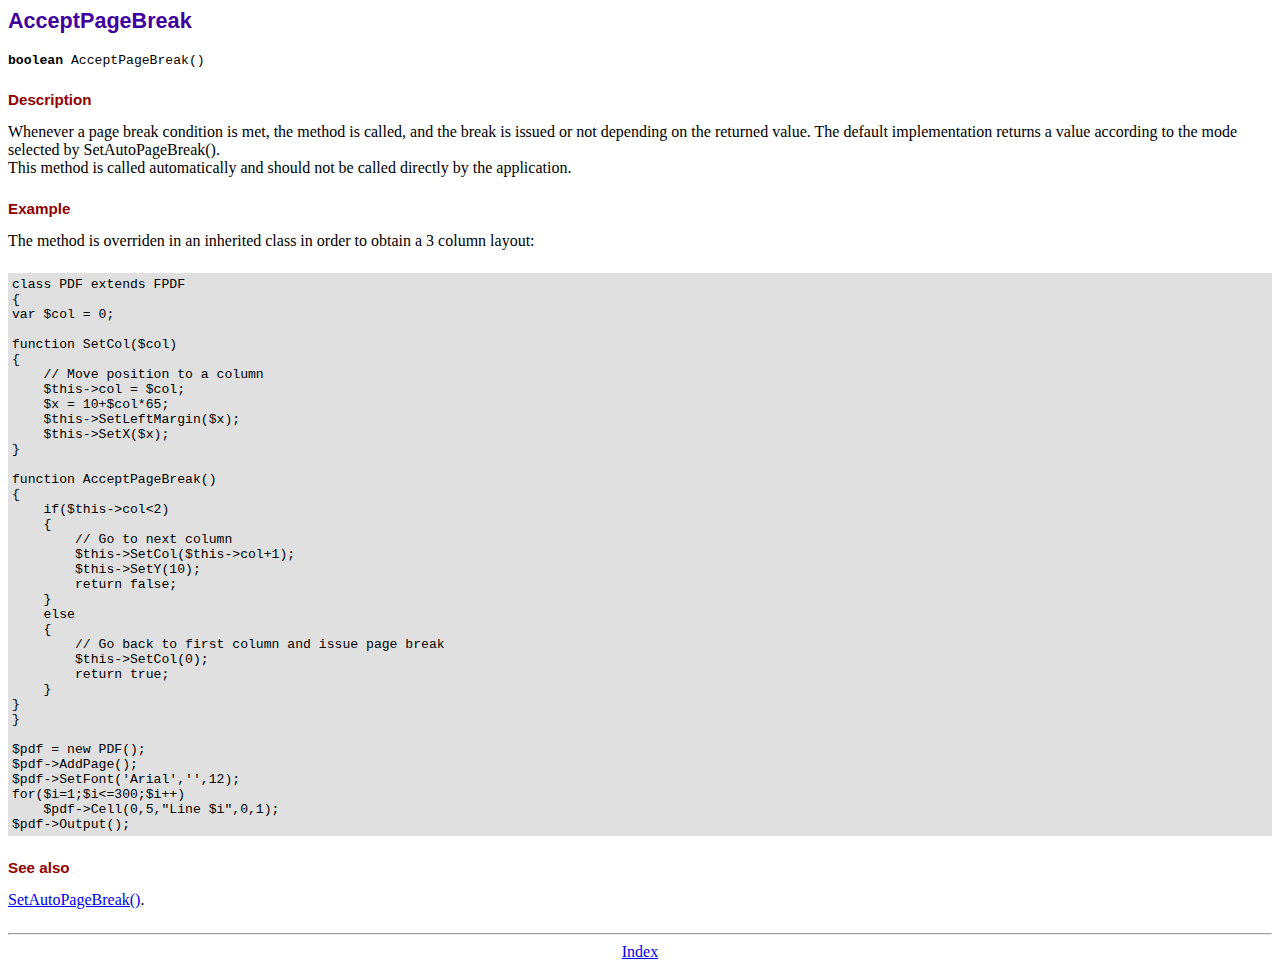
<file: doc/acceptpagebreak.htm>
<!DOCTYPE html PUBLIC "-//W3C//DTD HTML 4.01 Transitional//EN">
<html>
<head>
<meta http-equiv="Content-Type" content="text/html; charset=ISO-8859-1">
<title>AcceptPageBreak</title>
<link type="text/css" rel="stylesheet" href="../fpdf.css">
</head>
<body>
<h1>AcceptPageBreak</h1>
<code><b>boolean</b> AcceptPageBreak()</code>
<h2>Description</h2>
Whenever a page break condition is met, the method is called, and the break is issued or not
depending on the returned value. The default implementation returns a value according to the
mode selected by SetAutoPageBreak().
<br>
This method is called automatically and should not be called directly by the application.
<h2>Example</h2>
The method is overriden in an inherited class in order to obtain a 3 column layout:
<div class="doc-source">
<pre><code>class PDF extends FPDF
{
var $col = 0;

function SetCol($col)
{
    // Move position to a column
    $this-&gt;col = $col;
    $x = 10+$col*65;
    $this-&gt;SetLeftMargin($x);
    $this-&gt;SetX($x);
}

function AcceptPageBreak()
{
    if($this-&gt;col&lt;2)
    {
        // Go to next column
        $this-&gt;SetCol($this-&gt;col+1);
        $this-&gt;SetY(10);
        return false;
    }
    else
    {
        // Go back to first column and issue page break
        $this-&gt;SetCol(0);
        return true;
    }
}
}

$pdf = new PDF();
$pdf-&gt;AddPage();
$pdf-&gt;SetFont('Arial','',12);
for($i=1;$i&lt;=300;$i++)
    $pdf-&gt;Cell(0,5,&quot;Line $i&quot;,0,1);
$pdf-&gt;Output();</code></pre>
</div>
<h2>See also</h2>
<a href="setautopagebreak.htm">SetAutoPageBreak()</a>.
<hr style="margin-top:1.5em">
<div style="text-align:center"><a href="index.htm">Index</a></div>
</body>
</html>
</file>
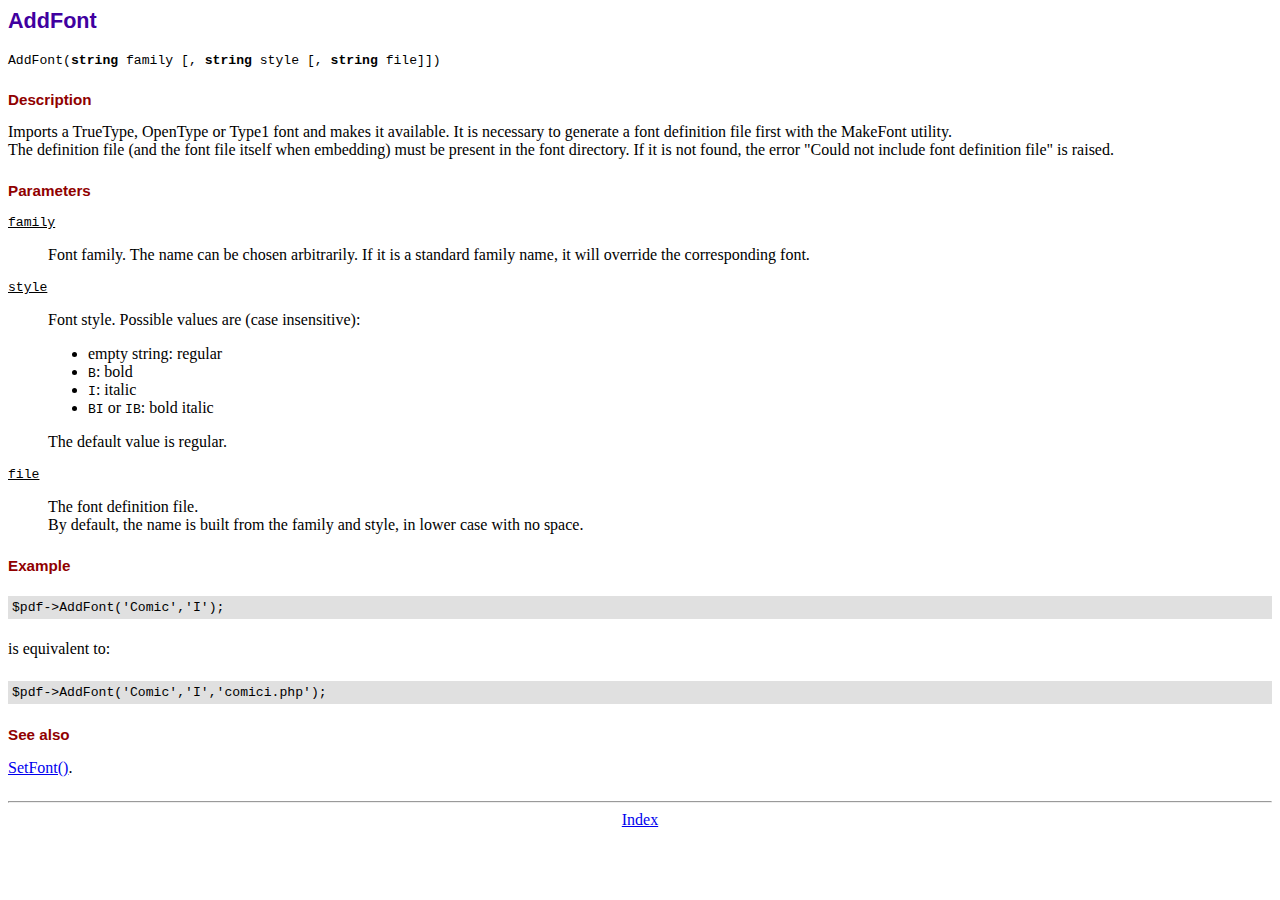
<file: doc/addfont.htm>
<!DOCTYPE html PUBLIC "-//W3C//DTD HTML 4.01 Transitional//EN">
<html>
<head>
<meta http-equiv="Content-Type" content="text/html; charset=ISO-8859-1">
<title>AddFont</title>
<link type="text/css" rel="stylesheet" href="../fpdf.css">
</head>
<body>
<h1>AddFont</h1>
<code>AddFont(<b>string</b> family [, <b>string</b> style [, <b>string</b> file]])</code>
<h2>Description</h2>
Imports a TrueType, OpenType or Type1 font and makes it available. It is necessary to generate a font
definition file first with the MakeFont utility.
<br>
The definition file (and the font file itself when embedding) must be present in the font directory.
If it is not found, the error "Could not include font definition file" is raised.
<h2>Parameters</h2>
<dl class="param">
<dt><code>family</code></dt>
<dd>
Font family. The name can be chosen arbitrarily. If it is a standard family name, it will
override the corresponding font.
</dd>
<dt><code>style</code></dt>
<dd>
Font style. Possible values are (case insensitive):
<ul>
<li>empty string: regular</li>
<li><code>B</code>: bold</li>
<li><code>I</code>: italic</li>
<li><code>BI</code> or <code>IB</code>: bold italic</li>
</ul>
The default value is regular.
</dd>
<dt><code>file</code></dt>
<dd>
The font definition file.
<br>
By default, the name is built from the family and style, in lower case with no space.
</dd>
</dl>
<h2>Example</h2>
<div class="doc-source">
<pre><code>$pdf-&gt;AddFont('Comic','I');</code></pre>
</div>
is equivalent to:
<div class="doc-source">
<pre><code>$pdf-&gt;AddFont('Comic','I','comici.php');</code></pre>
</div>
<h2>See also</h2>
<a href="setfont.htm">SetFont()</a>.
<hr style="margin-top:1.5em">
<div style="text-align:center"><a href="index.htm">Index</a></div>
</body>
</html>
</file>
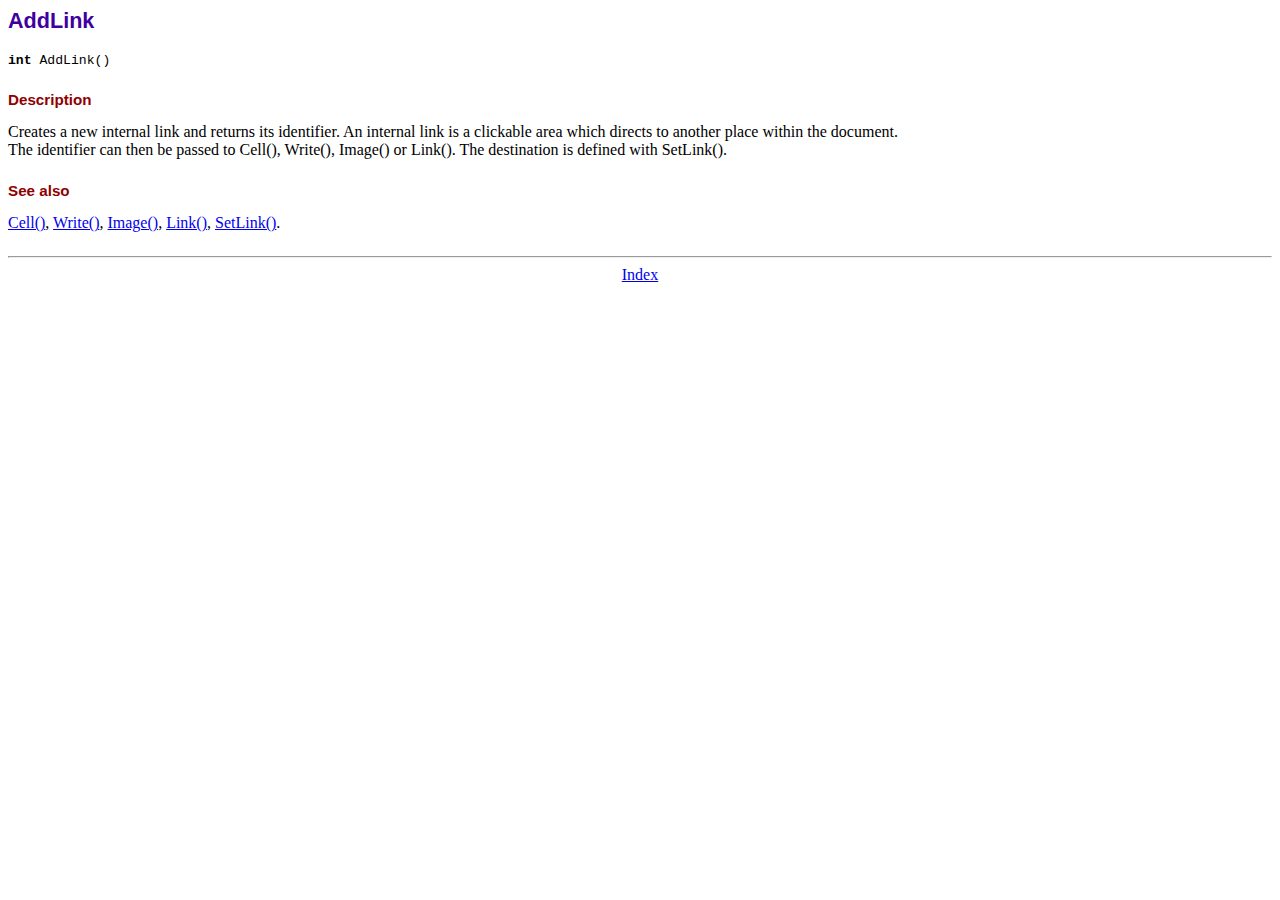
<file: doc/addlink.htm>
<!DOCTYPE html PUBLIC "-//W3C//DTD HTML 4.01 Transitional//EN">
<html>
<head>
<meta http-equiv="Content-Type" content="text/html; charset=ISO-8859-1">
<title>AddLink</title>
<link type="text/css" rel="stylesheet" href="../fpdf.css">
</head>
<body>
<h1>AddLink</h1>
<code><b>int</b> AddLink()</code>
<h2>Description</h2>
Creates a new internal link and returns its identifier. An internal link is a clickable area
which directs to another place within the document.
<br>
The identifier can then be passed to Cell(), Write(), Image() or Link(). The destination is
defined with SetLink().
<h2>See also</h2>
<a href="cell.htm">Cell()</a>,
<a href="write.htm">Write()</a>,
<a href="image.htm">Image()</a>,
<a href="link.htm">Link()</a>,
<a href="setlink.htm">SetLink()</a>.
<hr style="margin-top:1.5em">
<div style="text-align:center"><a href="index.htm">Index</a></div>
</body>
</html>
</file>
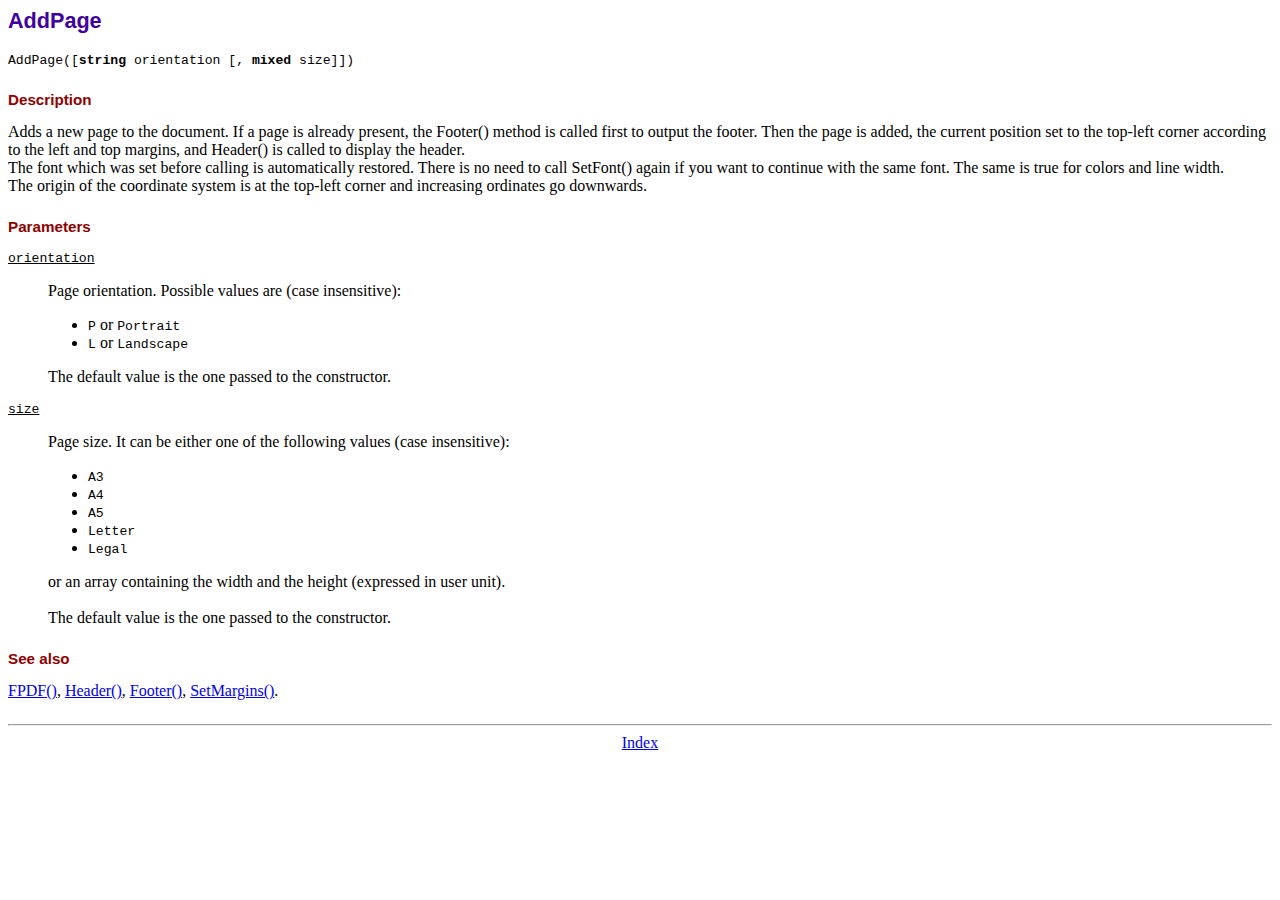
<file: doc/addpage.htm>
<!DOCTYPE html PUBLIC "-//W3C//DTD HTML 4.01 Transitional//EN">
<html>
<head>
<meta http-equiv="Content-Type" content="text/html; charset=ISO-8859-1">
<title>AddPage</title>
<link type="text/css" rel="stylesheet" href="../fpdf.css">
</head>
<body>
<h1>AddPage</h1>
<code>AddPage([<b>string</b> orientation [, <b>mixed</b> size]])</code>
<h2>Description</h2>
Adds a new page to the document. If a page is already present, the Footer() method is called
first to output the footer. Then the page is added, the current position set to the top-left
corner according to the left and top margins, and Header() is called to display the header.
<br>
The font which was set before calling is automatically restored. There is no need to call
SetFont() again if you want to continue with the same font. The same is true for colors and
line width.
<br>
The origin of the coordinate system is at the top-left corner and increasing ordinates go
downwards.
<h2>Parameters</h2>
<dl class="param">
<dt><code>orientation</code></dt>
<dd>
Page orientation. Possible values are (case insensitive):
<ul>
<li><code>P</code> or <code>Portrait</code></li>
<li><code>L</code> or <code>Landscape</code></li>
</ul>
The default value is the one passed to the constructor.
</dd>
<dt><code>size</code></dt>
<dd>
Page size. It can be either one of the following values (case insensitive):
<ul>
<li><code>A3</code></li>
<li><code>A4</code></li>
<li><code>A5</code></li>
<li><code>Letter</code></li>
<li><code>Legal</code></li>
</ul>
or an array containing the width and the height (expressed in user unit).<br>
<br>
The default value is the one passed to the constructor.
</dd>
</dl>
<h2>See also</h2>
<a href="fpdf.htm">FPDF()</a>,
<a href="header.htm">Header()</a>,
<a href="footer.htm">Footer()</a>,
<a href="setmargins.htm">SetMargins()</a>.
<hr style="margin-top:1.5em">
<div style="text-align:center"><a href="index.htm">Index</a></div>
</body>
</html>
</file>
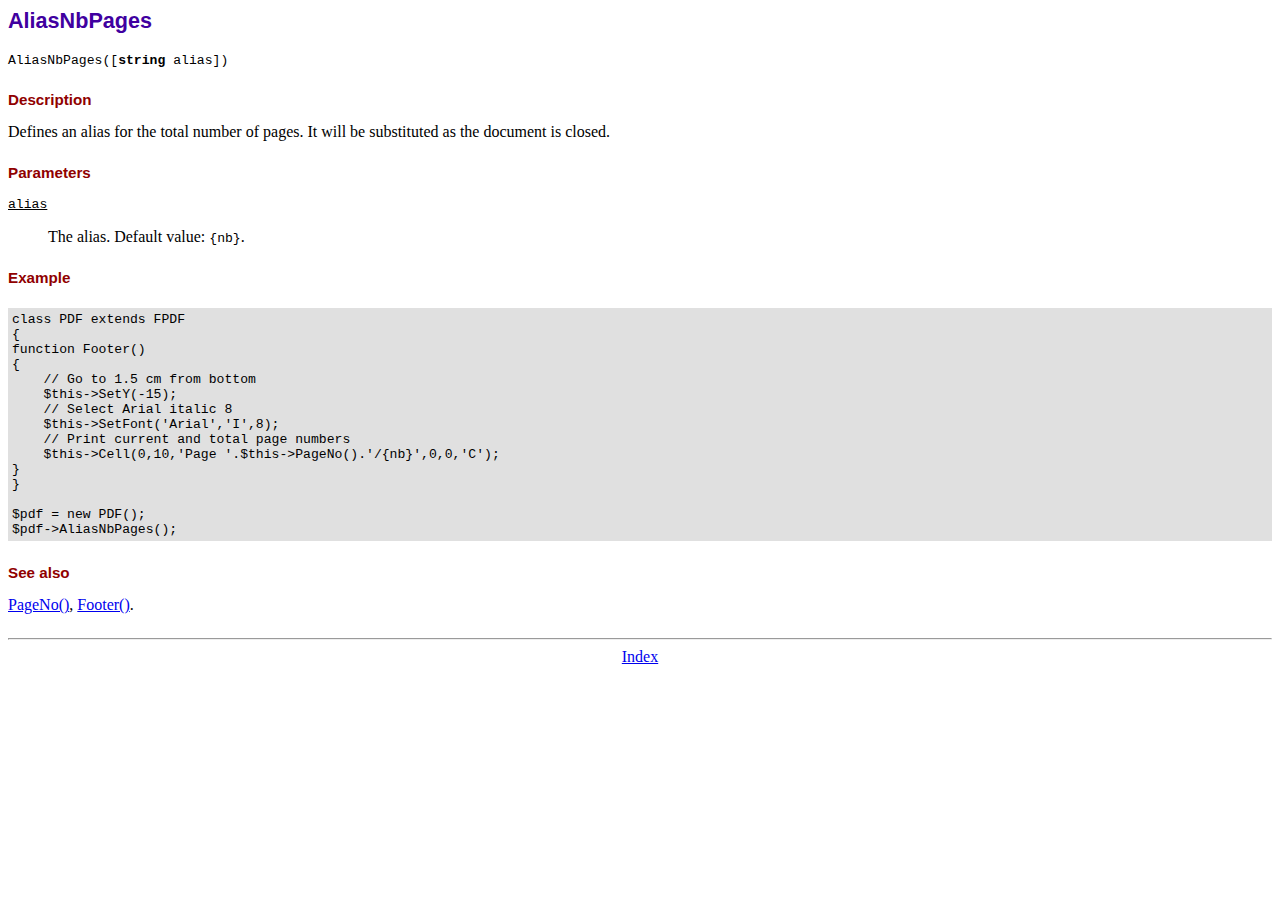
<file: doc/aliasnbpages.htm>
<!DOCTYPE html PUBLIC "-//W3C//DTD HTML 4.01 Transitional//EN">
<html>
<head>
<meta http-equiv="Content-Type" content="text/html; charset=ISO-8859-1">
<title>AliasNbPages</title>
<link type="text/css" rel="stylesheet" href="../fpdf.css">
</head>
<body>
<h1>AliasNbPages</h1>
<code>AliasNbPages([<b>string</b> alias])</code>
<h2>Description</h2>
Defines an alias for the total number of pages. It will be substituted as the document is
closed.
<h2>Parameters</h2>
<dl class="param">
<dt><code>alias</code></dt>
<dd>
The alias. Default value: <code>{nb}</code>.
</dd>
</dl>
<h2>Example</h2>
<div class="doc-source">
<pre><code>class PDF extends FPDF
{
function Footer()
{
    // Go to 1.5 cm from bottom
    $this-&gt;SetY(-15);
    // Select Arial italic 8
    $this-&gt;SetFont('Arial','I',8);
    // Print current and total page numbers
    $this-&gt;Cell(0,10,'Page '.$this-&gt;PageNo().'/{nb}',0,0,'C');
}
}

$pdf = new PDF();
$pdf-&gt;AliasNbPages();</code></pre>
</div>
<h2>See also</h2>
<a href="pageno.htm">PageNo()</a>,
<a href="footer.htm">Footer()</a>.
<hr style="margin-top:1.5em">
<div style="text-align:center"><a href="index.htm">Index</a></div>
</body>
</html>
</file>
<file: fpdf.css>
body {font-family:"Times New Roman",serif}
h1 {font:bold 135% Arial,sans-serif; color:#4000A0; margin-bottom:0.9em}
h2 {font:bold 95% Arial,sans-serif; color:#900000; margin-top:1.5em; margin-bottom:1em}
dl.param dt {text-decoration:underline}
dl.param dd {margin-top:1em; margin-bottom:1em}
dl.param ul {margin-top:1em; margin-bottom:1em}
tt, code, kbd {font-family:"Courier New",Courier,monospace; font-size:82%}
div.source {margin-top:1.4em; margin-bottom:1.3em}
div.source pre {display:table; border:1px solid #24246A; width:100%; margin:0em; font-family:inherit; font-size:100%}
div.source code {display:block; border:1px solid #C5C5EC; background-color:#F0F5FF; padding:6px; color:#000000}
div.doc-source {margin-top:1.4em; margin-bottom:1.3em}
div.doc-source pre {display:table; width:100%; margin:0em; font-family:inherit; font-size:100%}
div.doc-source code {display:block; background-color:#E0E0E0; padding:4px}
.kw {color:#000080; font-weight:bold}
.str {color:#CC0000}
.cmt {color:#008000}
p.demo {text-align:center; margin-top:-0.9em}
a.demo {text-decoration:none; font-weight:bold; color:#0000CC}
a.demo:link {text-decoration:none; font-weight:bold; color:#0000CC}
a.demo:hover {text-decoration:none; font-weight:bold; color:#0000FF}
a.demo:active {text-decoration:none; font-weight:bold; color:#0000FF}
</file>
<file: betta/css/style.css>
/*
Author: W3layout
Author URL: http://w3layouts.com
License: Creative Commons Attribution 3.0 Unported
License URL: http://creativecommons.org/licenses/by/3.0/
*/
/* reset */
html,body,div,span,applet,object,iframe,h1,h2,h3,h4,h5,h6,p,blockquote,pre,a,abbr,acronym,address,big,cite,code,del,dfn,em,img,ins,kbd,q,s,samp,small,strike,strong,sub,sup,tt,var,b,u,i,dl,dt,dd,ol,nav ul,nav li,fieldset,form,label,legend,table,caption,tbody,tfoot,thead,tr,th,td,article,aside,canvas,details,embed,figure,figcaption,footer,header,hgroup,menu,nav,output,ruby,section,summary,time,mark,audio,video{margin:0;padding:0;border:0;font-size:100%;font:inherit;vertical-align:baseline;}
article, aside, details, figcaption, figure,footer, header, hgroup, menu, nav, section {display: block;}
ol,ul{list-style:none;margin:0;padding:0;}
blockquote,q{quotes:none;}
blockquote:before,blockquote:after,q:before,q:after{content:'';content:none;}
table{border-collapse:collapse;border-spacing:0;}
/* start editing from here */
a{text-decoration:none;}
.txt-rt{text-align:right;}/* text align right */
.txt-lt{text-align:left;}/* text align left */
.txt-center{text-align:center;}/* text align center */
.float-rt{float:right;}/* float right */
.float-lt{float:left;}/* float left */
.clear{clear:both;}/* clear float */
.pos-relative{position:relative;}/* Position Relative */
.pos-absolute{position:absolute;}/* Position Absolute */
.vertical-base{	vertical-align:baseline;}/* vertical align baseline */
.vertical-top{	vertical-align:top;}/* vertical align top */
.underline{	padding-bottom:5px;	border-bottom: 1px solid #eee; margin:0 0 20px 0;}/* Add 5px bottom padding and a underline */
nav.vertical ul li{	display:block;}/* vertical menu */
nav.horizontal ul li{	display: inline-block;}/* horizontal menu */
img{max-width:100%;}
/*end reset*/
 body{
	  font-family: 'Roboto', sans-serif;
 }
 .wrap{
	width:80%;
	margin:0 auto;
	 transition:all .2s linear;
	-moz-transition:all .2s linear;/* firefox */
	-webkit-transition:all .2s linear; /* safari and chrome */
	-o-transition:all .2s linear; /* opera */
	-ms-transition:all .2s linear;
 }
 .header_top{
	padding:15px 0;
	 border-bottom:2px solid #7344B0;
	position: fixed;
	z-index: 1;
	width: 100%;
	clear: both;
	background: #FFF;
 }
  .logo{
	float:left;
 }
  .menu{
	 float:right;
	 margin:3px 0;
 }
  .menu li{
	display:inline-block;
 }
  .menu li a{
  	 display:block;
	 font-size:1em;
	 font-weight:500;
	 margin:5px 15px;
	 color:#222;
	 -webkit-transition: all 0.5s ease;
	  -moz-transition: all 0.5s ease;
	  -o-transition: all 0.5s ease;
      transition: all 0.5s ease;
 }
 .menu li a:hover {
	 color:#7344b0;
 } 
 .menu li.login a{
 	    -webkit-box-shadow: inset 0px 1px 0px rgba(255, 255, 255, 0.5), 0px 1px 1px #381664;
		-moz-box-shadow:inset 0px 1px 0px rgba(255, 255, 255, 0.5), 0px 1px 1px #381664;
		 box-shadow:inset 0px 1px 0px rgba(255, 255, 255, 0.5), 0px 1px 1px #381664;
	    background: #7344b0;
		background: -moz-linear-gradient(top,  #7344b0 0%, #8a4bdb 0%, #7344b0 100%, #7846ba 100%);
		background: -webkit-gradient(linear, left top, left bottom, color-stop(0%,#7344b0), color-stop(0%,#8a4bdb), color-stop(100%,#7344b0), color-stop(100%,#7846ba));
		background: -webkit-linear-gradient(top,  #7344b0 0%,#8a4bdb 0%,#7344b0 100%,#7846ba 100%);
		background: -o-linear-gradient(top,  #7344b0 0%,#8a4bdb 0%,#7344b0 100%,#7846ba 100%);
		background: -ms-linear-gradient(top,  #7344b0 0%,#8a4bdb 0%,#7344b0 100%,#7846ba 100%);
		background: linear-gradient(to bottom,  #7344b0 0%,#8a4bdb 0%,#7344b0 100%,#7846ba 100%);
		filter: progid:DXImageTransform.Microsoft.gradient( startColorstr='#7344b0', endColorstr='#7846ba',GradientType=0 );
	  border: 1px solid #673d9d;
	  font-weight:normal;
	  color: #FFF;
	  border-radius:1px;
	  -webkit-border-radius:1px;
	  -moz-border-radius:1px;
	  -o-border-radius:1px;
 }
 .menu li.login a:hover{
 	    background: #7846ba;
		background: -moz-linear-gradient(top,  #7846ba 0%, #6b36af 0%, #8a4bdb 100%, #6c38af 100%);
		background: -webkit-gradient(linear, left top, left bottom, color-stop(0%,#7846ba), color-stop(0%,#6b36af), color-stop(100%,#8a4bdb), color-stop(100%,#6c38af));
		background: -webkit-linear-gradient(top,  #7846ba 0%,#6b36af 0%,#8a4bdb 100%,#6c38af 100%);
		background: -o-linear-gradient(top,  #7846ba 0%,#6b36af 0%,#8a4bdb 100%,#6c38af 100%);
		background: -ms-linear-gradient(top,  #7846ba 0%,#6b36af 0%,#8a4bdb 100%,#6c38af 100%);
		background: linear-gradient(to bottom,  #7846ba 0%,#6b36af 0%,#8a4bdb 100%,#6c38af 100%);
		filter: progid:DXImageTransform.Microsoft.gradient( startColorstr='#7846ba', endColorstr='#6c38af',GradientType=0 );
 }
 .menu li.login a:active{
	    -webkit-box-shadow: inset 0px 1px 0px rgba(255, 255, 255, 0.5), 0px 2px 1px rgba(58, 22, 104, 0.81);
		-moz-box-shadow:inset 0px 1px 0px rgba(255, 255, 255, 0.5), 0px 2px 1px rgba(58, 22, 104, 0.81);
		 box-shadow:inset 0px 1px 0px rgba(255, 255, 255, 0.5), 0px 2px 1px rgba(58, 22, 104, 0.81);
		 border: 1px solid #51258A;
		 background:#622EA5;
}
/********** Login *************/
/*-------LOGIN STARTS HERE -------*/
#loginContainer {
    position:relative;
}
#loginContainer a span{
  display:block;
  padding:4px 25px;
}
/* Login Button */
#loginButton { 
    display:inline-block;  
    position:relative;
    z-index:30;
    cursor:pointer;
}
/* Login Box */
#loginBox {
    position:absolute;
    top:60px;
    right:10px;
    display:none;
    z-index:29;
}
#loginForm:after {
	content: '';
	position: absolute;
	right: 40px;
	top: -10px;
	border-left:10px solid rgba(0, 0, 0, 0);
	border-right:10px solid rgba(0, 0, 0, 0);
	border-bottom:10px solid #A764FF;
}
/* Login Form */
#loginForm {
    width:248px; 
    border-radius:3px 0 3px 3px;
    -moz-border-radius:3px 0 3px 3px;
    margin-top: 0px;
	background: #A764FF;
	border: 1px solid #A764FF;
}
#loginForm fieldset {
    margin:0 0 10px 0;
    display:block;
    border:0;
    padding:0;
}
fieldset#body {
    border-radius:3px;
    -webkit-border-radius:3px;
    -moz-border-radius:3px;
    -o-border-radius:3px;
    padding:15px 15px;
    margin:0;
}
#loginForm #checkbox {
    width:auto;
    margin:3px 6px 0 0;
    float:left;
    padding:0;
    border:0;
    *margin:-3px 9px 0 0; /* IE7 Fix */
}
#body label {
    color:#FFF;
    margin:10px 0 0 0;
    display:block;
    float:left;
    font-size:0.8em;
}
#loginForm #body fieldset label{
    display:block;
    float:none;
    margin:0 0 6px 0;
}
#body label i{
	color: #383838;
	text-shadow: 1px 1px #929292;
    font-weight:500;
}
/* Default Input */
#loginForm input {
    width:92%;
    border:1px solid #DADADA;
	color: #222;
	background:#FFF;
    padding:8px 8px;
    font-size:0.85em;
    font-family: 'Roboto', sans-serif;
    -webkit-apperance:none;
}
/* Sign In Button */
#loginForm #login {
    width:auto;
    float:left;
    font-family: 'Roboto', sans-serif;
    background:#6D2CC2;
    color:#fff;
    font-size:0.8em;
    padding:8px 15px;
    border:none;
    box-shadow:none;
    -moz-box-shadow:none;
    -webkit-box-shadow:none;
    -webkit-apperance:none;
    margin:0 12px 0 0;
    cursor:pointer;
    *padding:7px 2px 8px 2px; /* IE7 Fix */
    transition: all .5s;
	-webkit-transition: all .5s;
	-moz-transition: all .5s;
	-o-transition: all .5s;
	-moz-border-radius:2px; -webkit-border-radius:2px; -o-border-radius:2px;
}
#loginForm #login:hover {
	background:#57229B;
}
/* Forgot your password */
#loginForm span{
    display:block;
    padding:0px 0px 15px 0px;
}
#loginForm span a{
    color:#383838;
    text-shadow:1px 1px #929292;
    font-size:0.8em;
    font-weight:500;
    background: none;
	border: none;
	box-shadow: none;
}
#loginForm span a:hover{
	text-decoration:underline;
}
input:focus {
    outline:none;
}
/*** main ****/
.content_top{	
	position:relative;
	background:#7344b0;
}
.banner_desc{
	float:left;
	width:62%;
	padding:10em 0 3em 0;
	text-align:center;
	color: #FFF;
	font-weight:300;
	text-shadow: 0px 1px 3px rgba(0, 0, 0, 0.31);
	font-family: 'Roboto', sans-serif;
}
.banner_desc h1{
	font-size:3.5em;	
}
.banner_desc h1 span{
	font-weight:bold;
}
.banner_desc h3{
	font-size:1.4em;
	margin-top:10px;
}
.banner_desc a.play_icon{
	display:block;
	padding:15px 0 10px 0;
}
.banner_desc h3 span{
	font-weight:bold;
}
.banner_desc p{
	font-size:0.9em;
	font-style:italic;
	padding-top:3px;
}
.sign_up{
	margin-top:2.5em;
}
.sign_up input[type="text"]{
	padding:6px 10px 9px;
	width:300px;
	margin:0;
	border:1px solid #6B36AF;
	background:#FFF;
	font-size:1em;
	color:#9E9E9E;
	outline:none;
	font-family: 'Roboto', sans-serif;
	box-shadow:0px 0px 5px #6B36AF;
}
.sign_up input[type="text"]:focus{
	color:#686868;
}
.sign_up input[type="submit"]{
	    -webkit-box-shadow: inset 0px 1px 0px rgba(255, 255, 255, 0.5), 0px 2px 1px rgba(58, 22, 104, 0.81);
		-moz-box-shadow:inset 0px 1px 0px rgba(255, 255, 255, 0.5), 0px 2px 1px rgba(58, 22, 104, 0.81);
		 box-shadow:inset 0px 1px 0px rgba(255, 255, 255, 0.5), 0px 2px 1px rgba(58, 22, 104, 0.81);
	    background: #7344b0;
		background: -moz-linear-gradient(top,  #7344b0 0%, #8a4bdb 0%, #7344b0 100%, #7846ba 100%);
		background: -webkit-gradient(linear, left top, left bottom, color-stop(0%,#7344b0), color-stop(0%,#8a4bdb), color-stop(100%,#7344b0), color-stop(100%,#7846ba));
		background: -webkit-linear-gradient(top,  #7344b0 0%,#8a4bdb 0%,#7344b0 100%,#7846ba 100%);
		background: -o-linear-gradient(top,  #7344b0 0%,#8a4bdb 0%,#7344b0 100%,#7846ba 100%);
		background: -ms-linear-gradient(top,  #7344b0 0%,#8a4bdb 0%,#7344b0 100%,#7846ba 100%);
		background: linear-gradient(to bottom,  #7344b0 0%,#8a4bdb 0%,#7344b0 100%,#7846ba 100%);
		filter: progid:DXImageTransform.Microsoft.gradient( startColorstr='#7344b0', endColorstr='#7846ba',GradientType=0 );
	  display: inline-block;
	  border: 1px solid #673d9d;
	  padding:7px 40px;
	  font-size:1em;
	  font-family: 'Roboto', sans-serif;
	  color: #FFF;
	  margin: 0;
	  text-decoration: none;
	  cursor:pointer;
	  outline:none;
	  border-radius:1px;
	  -webkit-border-radius:1px;
	  -moz-border-radius:1px;
	  -o-border-radius:1px;
	  margin-left:10px;
	 -webkit-transition: all 0.5s ease;
	  -moz-transition: all 0.5s ease;
	  -o-transition: all 0.5s ease;
      transition: all 0.5s ease;
}
.sign_up input[type="submit"]:hover{
	    background: #7846ba;
		background: -moz-linear-gradient(top,  #7846ba 0%, #6b36af 0%, #8a4bdb 100%, #6c38af 100%);
		background: -webkit-gradient(linear, left top, left bottom, color-stop(0%,#7846ba), color-stop(0%,#6b36af), color-stop(100%,#8a4bdb), color-stop(100%,#6c38af));
		background: -webkit-linear-gradient(top,  #7846ba 0%,#6b36af 0%,#8a4bdb 100%,#6c38af 100%);
		background: -o-linear-gradient(top,  #7846ba 0%,#6b36af 0%,#8a4bdb 100%,#6c38af 100%);
		background: -ms-linear-gradient(top,  #7846ba 0%,#6b36af 0%,#8a4bdb 100%,#6c38af 100%);
		background: linear-gradient(to bottom,  #7846ba 0%,#6b36af 0%,#8a4bdb 100%,#6c38af 100%);
		filter: progid:DXImageTransform.Microsoft.gradient( startColorstr='#7846ba', endColorstr='#6c38af',GradientType=0 );
}
.sign_up input[type="submit"]:active{
	    -webkit-box-shadow: inset 0px 1px 0px rgba(255, 255, 255, 0.5), 0px 2px 1px rgba(58, 22, 104, 0.81);
		-moz-box-shadow:inset 0px 1px 0px rgba(255, 255, 255, 0.5), 0px 2px 1px rgba(58, 22, 104, 0.81);
		 box-shadow:inset 0px 1px 0px rgba(255, 255, 255, 0.5), 0px 2px 1px rgba(58, 22, 104, 0.81);
		 border: 1px solid #51258A;
		 background:#622EA5;
}
.ipad{
	float:right;
	width:37%;
    margin-bottom: -10em;
	padding-top:10em;
}
.ipad img{
	display:block;
}
/**** Content top ****/
.features{
	background:#FFF;
	padding:10em 0 6em 0;
	text-align:center;
}
.features h2,.dashborder_img h2,.content_bottom h2{
	font-size:3.5em;
	color:#222;
	padding:10px 0;
	font-weight:300;
}
.features h2 span,.dashborder_img h2 span,.content_bottom h2 span{
	font-weight:bold;
	color:#7344b0;
}
.features h4,.dashborder_img h4,.content_bottom h4{
	font-size:1.5em;
	color:#222;
	font-weight:300;
}
.features_grids{
	margin-top:3em;
}
/*  GRID OF Four   ============================================================================= */
.section {
	clear: both;
	padding: 0px;
	margin: 0px;
}
.group:before,
.group:after {
    content:"";
    display:table;
}
.group:after {
    clear:both;
}
.group {
    zoom:1;
}
.grid_1_of_4{
	display: block;
	float:left;
	margin: 1% 0 1% 1.6%;
}
.grid_1_of_4:first-child { 
	margin-left: 0; 
} 
.images_1_of_4 {
	width: 23.8%;
	padding: 1.5% 0;
	text-align: center;
}
.images_1_of_4  img{
	max-width:100%;
}
.images_1_of_4  h3{
	font-size:1.2em;
	color:#222;
	font-weight:600;
	padding-top:20px;
}
.images_1_of_4  h3 span{
	color:#d4d4d4;
}
.images_1_of_4  p{
	font-size:1em;
	color:#222;
	text-align: center;
	margin: 0 auto;
	padding:10px 0;
	width:90%;
	line-height:1.6em;
}
.button{
	text-align:center;
	margin-top:2em;
}
.button a{
	    display:inline-block;
	    -webkit-box-shadow: inset 0px 1px 0px rgba(255, 255, 255, 0.5), 0px 1px 1px #381664;
		-moz-box-shadow:inset 0px 1px 0px rgba(255, 255, 255, 0.5), 0px 1px 1px #381664;
		 box-shadow:inset 0px 1px 0px rgba(255, 255, 255, 0.5), 0px 1px 1px #381664;
	    background: #7344b0;
		background: -moz-linear-gradient(top,  #7344b0 0%, #8a4bdb 0%, #7344b0 100%, #7846ba 100%);
		background: -webkit-gradient(linear, left top, left bottom, color-stop(0%,#7344b0), color-stop(0%,#8a4bdb), color-stop(100%,#7344b0), color-stop(100%,#7846ba));
		background: -webkit-linear-gradient(top,  #7344b0 0%,#8a4bdb 0%,#7344b0 100%,#7846ba 100%);
		background: -o-linear-gradient(top,  #7344b0 0%,#8a4bdb 0%,#7344b0 100%,#7846ba 100%);
		background: -ms-linear-gradient(top,  #7344b0 0%,#8a4bdb 0%,#7344b0 100%,#7846ba 100%);
		background: linear-gradient(to bottom,  #7344b0 0%,#8a4bdb 0%,#7344b0 100%,#7846ba 100%);
		filter: progid:DXImageTransform.Microsoft.gradient( startColorstr='#7344b0', endColorstr='#7846ba',GradientType=0 );
	  border: 1px solid #673d9d;
	  padding:8px 30px;
      font-size:1.2em;
	  color: #FFF;
	  text-shadow: 0px 1px 3px rgba(0, 0, 0, 0.31);
	  border-radius:2px;
	  -webkit-border-radius:2px;
	  -moz-border-radius:2px;
	  -o-border-radius:2px;
}
.button a:hover{
	    background: #7846ba;
		background: -moz-linear-gradient(top,  #7846ba 0%, #6b36af 0%, #8a4bdb 100%, #6c38af 100%);
		background: -webkit-gradient(linear, left top, left bottom, color-stop(0%,#7846ba), color-stop(0%,#6b36af), color-stop(100%,#8a4bdb), color-stop(100%,#6c38af));
		background: -webkit-linear-gradient(top,  #7846ba 0%,#6b36af 0%,#8a4bdb 100%,#6c38af 100%);
		background: -o-linear-gradient(top,  #7846ba 0%,#6b36af 0%,#8a4bdb 100%,#6c38af 100%);
		background: -ms-linear-gradient(top,  #7846ba 0%,#6b36af 0%,#8a4bdb 100%,#6c38af 100%);
		background: linear-gradient(to bottom,  #7846ba 0%,#6b36af 0%,#8a4bdb 100%,#6c38af 100%);
		filter: progid:DXImageTransform.Microsoft.gradient( startColorstr='#7846ba', endColorstr='#6c38af',GradientType=0 );
}
.button a img{
	vertical-align: middle;
	margin-bottom: 2px;
}
/********** Customize dashboard *******/
.dashborder_img{
	padding:6em 0 4em 0;
	text-align:center;
	background:#FAFAFA;
	box-shadow:inset 0px 0px 10px #EBEBEB;
	-webkit-box-shadow:inset 0px 0px 10px #EBEBEB;
	-moz-box-shadow:inset 0px 0px 10px #EBEBEB;
	-o-box-shadow:inset 0px 0px 10px #EBEBEB;
}
.dashborder_img img{
	margin-top:2em;
}
/******** Content bottom *********/
.content_bottom{
	padding:5em 0 3em 0;
	text-align:center;
}
/*  GRID OF THREE   ============================================================================= */
.section {
	clear: both;
	padding: 0px;
	margin: 0px;
}
.group:before,
.group:after {
    content:"";
    display:table;
}
.group:after {
    clear:both;
}
.group {
    zoom:1;
}
.grid_1_of_3{
	display: block;
	float:left;
	margin:2% 0 1% 1.6%;
}
.grid_1_of_3:first-child { 
	margin-left: 0; 
} 
.images_1_of_3 {
	width: 29.2%;
	padding:1.5%; 
}
.images_1_of_3  img {
	max-width:100%;
	display:block;
	margin:0 auto;
	padding: 5px;
	box-shadow:0px 0px 5px #CCC;
	-webkit-box-shadow: 0px 0px 5px #CCC;
	-moz-box-shadow:0px 0px 5px #CCC;
	-o-box-shadow:0px 0px 5px #CCC;
    border-radius: 10em;
    -webkit-border-radius: 10em;
    -moz-border-radius: 10em;
    -o-border-radius: 10em;
    -ms-border-radius: 10em;
}
.images_1_of_3  h3{
	font-size: 1.3em;
	font-weight: 600;
	padding-top: 20px;
}
.images_1_of_3  h3 a{
	 color:#3F3F3F;
	 -webkit-transition: all 0.3s ease-out;
	-moz-transition: all 0.3s ease-out;
	-ms-transition: all 0.3s ease-out;
	-o-transition: all 0.3s ease-out;
	transition: all 0.3s ease-out;
}
.images_1_of_3  h3 a:hover{
     color:#252525;
}
.images_1_of_3  h5{
	font-size:1em;
	color: #222;
	padding-top:5px;
}
.customer_desc{
    margin:10%;
    box-shadow:0px 0px 5px #A5A5A5;
    -webkit-box-shadow:0px 0px 5px #A5A5A5;
    -moz-box-shadow:0px 0px 5px #A5A5A5;
    -o-box-shadow:0px 0px 5px #A5A5A5;
	border-radius: 1em;
	-webkit-border-radius: 1em;
	-moz-border-radius: 1em;
	-o-border-radius: 1em;
	margin-bottom:3em;
	position:relative;
	
}
.customer_desc p{
	font-size:1em;
	color:#131313;
	line-height:2em;
	padding:15%;
}
.customer_desc span.quotes{
	width:30px;
	height:30px;
	display:inline-block;
	position:absolute;
}
.customer_desc span.up{
	background:url(../images/qutoes.png) no-repeat left;
	left:1em;
	top:1em;
}
.customer_desc span.down{
	background:url(../images/qutoes.png) no-repeat right;
	right:1em;
    bottom:2em;
}
.customer_desc span.testimonial-arrow{
	width:55px;
	height:20px;
	display:inline-block;
	background:url(../images/testimonial.png) no-repeat;
	position: absolute;
	left: 7em;
	bottom:-18px;
}
/**** Footer ****/
  .footer{	
  	padding:15px 0;
    background:#222222;
 }
 /*  GRID OF FOUR   ============================================================================= */
.section {
	clear: both;
	padding: 0px;
	margin: 0px;
}
.group:before,
.group:after {
    content:"";
    display:table;
}
.group:after {
    clear:both;
}
.group {
    zoom:1;
}
.col_1_of_4{
	display: block;
	float:left;
	margin: 1% 0 1% 1.6%;
}
.col_1_of_4:first-child { margin-left: 0; } /* all browsers except IE6 and lower */
	
.span_1_of_4 {
	width: 20.8%;
	padding:1.5%; 
}
.span_1_of_4  h3{
	color: #FFF;
	font-size: 1.4em;
	padding-bottom:15px;
}
.list li a{
	display:inline-block;
	font-size:1em;
	font-weight:300;
	padding:6px 0px;
	color:#CCC;
	-webkit-transition: all 0.3s ease-out;
	-moz-transition: all 0.3s ease-out;
	-ms-transition: all 0.3s ease-out;
	-o-transition: all 0.3s ease-out;
	transition: all 0.3s ease-out;
}
.list  li a:hover{
	color:#FFF;
}
.social-icons{
	margin-top:2em;
}
.social-icons li a img{
	vertical-align:middle;
	padding-right:5px;
	opacity:0.7;
}
.list  li a:hover > img{
	opacity:1;
}
 .copy_right{
	padding:20px 0;
	text-align:center;
	background:#7344b0;
}
  .copy_right p{
	font-size:1em;
	color:#D6B6FF;
 }
 .copy_right p a{
    	color:#FFF;
 }
  .copy_right p a:hover{
	text-decoration:underline;
 }
 
/**************** Media Quries ************************/
@media only screen and (max-width: 1366px){
	.wrap{
		width:90%;
	}
}
@media only screen and (max-width: 1280px) {
	.wrap{
		width:90%;
	}
	.ipad{
		padding-top:12em;
	}

@media all and (max-width:1024px){
 	.wrap{
 		width:90%;
 	}
 	.banner_desc{
       width:60%; 	
 	}
 	.banner_desc h1{
 	   font-size:3em;
 	}
 	.banner_desc h3{
 	   font-size:1.2em;
 	   margin-top:5px;
 	}
 	.ipad{
 	   width:40%;
 	}
 	.customer_desc span.testimonial-arrow{
        left:5em;	
 	}	
 }
 @media all and (max-width:800px){
 	.wrap{
 		width:95%;
 	}
 	.menu li a{
 	  font-size:0.85em;
 	  margin:5px 6px;
 	}
 	.menu li.login a{
 	  padding:4px 20px;
 	}
 	.banner_desc h1{
 	   font-size:2.5em;
 	}
 	.banner_desc a.play_icon{
        padding:0;	
 	}
 	.sign_up input[type="text"]{
 	    width:250px;
 	}
 	.sign_up input[type="submit"]{
 	   padding:7px 25px;
 	}
 	.sign_up{
 	   margin-top:1.5em;
 	}
 	.ipad{
 		padding-top:15em;
 	}
 	.features{
 	   padding:6em 0 4em 0;
 	}
}
 @media all and (max-width:768px){
 	.wrap{
 		width:95%;
 	}
 	.ipad{
 		padding-top:16em;
 		margin-bottom:-7em;
 	}
 }
 @media all and (max-width:640px){
 	.wrap{
 		width:95%;
 	}
 	.menu{
 	   margin:8px 0;
 	}
 	.banner_desc{
 	  padding:8em 0 3em 0;
 	}
 	.banner_desc h1{
         font-size:2em;	
 	}
 	.banner_desc h3{
 	   font-size:1em;
 	   margin-top:0;
 	}
 	.sign_up input[type="text"]{
 	   width:200px;
 	}
 	.sign_up input[type="submit"]{
 	    padding:7px 20px;
 	}
 	.ipad{
 		margin-bottom:-5em;
 	}
 	.grid_1_of_4,.grid_1_of_3,.col_1_of_4{
 		margin:0;
 	}
 	.images_1_of_4,.images_1_of_3,.span_1_of_4{
 		width:94%;
 		padding:3%;
 	}
 	.images_1_of_4 h3{
 	  padding-top:0;
 	}
 	.features{
 	   padding:4em 0;
  	}
  	.features h2, .dashborder_img h2, .content_bottom h2{
  	   font-size:2.5em;
  	}
  	.features h4, .dashborder_img h4, .content_bottom h4{
  	   font-size:1.2em;
  	}
  	.features_grids{
       margin-top:0em; 	
  	}
  	 .images_1_of_4 p{
  	   width:60%;
  	}
  	.customer_desc span.testimonial-arrow{
  	   left:12em;
  	}
}
 @media all and (max-width:480px){
 	.wrap{
 		width:95%;
 	}
 	.header_top{
 	  padding:0px 0;
 	}
 	.menu{
 	  margin:0 0 8px 0;
 	}
 	.logo{
 		float:none;
 		text-align:center;
 	}	
 	.banner_desc{
 	  float:none;
 	  width:100%;
 	}
 	.menu{
 	  float:none;
 	  text-align:center;
 	}
 	.menu li a{
 		margin:5px 10px;
 	}
 	.ipad{
 	  width:100%;
 	  text-align:center;
 	  margin-bottom:-10em;
 	  padding-top:0em;
 	}
 	.features{
 	   padding:8em 0 4em 0;
 	}
 	.features h2, .dashborder_img h2, .content_bottom h2{
 	  font-size:2em;
 	}
 	.customer_desc span.testimonial-arrow{
 	   left:8em;
 	}
 	.copy_right p{
 	   font-size:0.85em;
 	   line-height:1.8em;
 	}
 	  .images_1_of_4 p{
      width:100%;
    }
}
@media all and (max-width:320px){
 	.wrap{
 		width:95%;
 	}
 	.menu li a{
 	   margin:0px 4px 5px 4px;
 	   font-size:0.8em;
 	}
 	.banner_desc{
 	   padding:10em 0 0 0;
 	}
 	.banner_desc h1{
 	   font-size:1.6em;
 	} 
 	.sign_up input[type="text"]{
 	   width:160px;
 	}
    .sign_up input[type="submit"]{
       font-size:0.85em;
       margin-left:5px;
    }
    .ipad{
      padding-top:1em;
      margin-bottom:-6em;
    }
    .features{
      padding:4em 0 2em 0;
     }
    .features h2, .dashborder_img h2, .content_bottom h2{
      font-size:1.6em;
    }
    .features h4, .dashborder_img h4, .content_bottom h4{
      font-size:1em;
    }
    .images_1_of_4 h3{
      padding-top:0;
    }
    .customer_desc{
      margin:2em  0;
    }
    .customer_desc span.testimonial-arrow{
      left:7em;
    }
}
</file>
<file: css/style.css>
/*
Author: W3layout
Author URL: http://w3layouts.com
License: Creative Commons Attribution 3.0 Unported
License URL: http://creativecommons.org/licenses/by/3.0/
*/
/* reset */
html,body,div,span,applet,object,iframe,h1,h2,h3,h4,h5,h6,p,blockquote,pre,a,abbr,acronym,address,big,cite,code,del,dfn,em,img,ins,kbd,q,s,samp,small,strike,strong,sub,sup,tt,var,b,u,i,dl,dt,dd,ol,nav ul,nav li,fieldset,form,label,legend,table,caption,tbody,tfoot,thead,tr,th,td,article,aside,canvas,details,embed,figure,figcaption,footer,header,hgroup,menu,nav,output,ruby,section,summary,time,mark,audio,video{margin:0;padding:0;border:0;font-size:100%;font:inherit;vertical-align:baseline;}
article, aside, details, figcaption, figure,footer, header, hgroup, menu, nav, section {display: block;}
ol,ul{list-style:none;margin:0;padding:0;}
blockquote,q{quotes:none;}
blockquote:before,blockquote:after,q:before,q:after{content:'';content:none;}
table{border-collapse:collapse;border-spacing:0;}
/* start editing from here */
a{text-decoration:none;}
.txt-rt{text-align:right;}/* text align right */
.txt-lt{text-align:left;}/* text align left */
.txt-center{text-align:center;}/* text align center */
.float-rt{float:right;}/* float right */
.float-lt{float:left;}/* float left */
.clear{clear:both;}/* clear float */
.pos-relative{position:relative;}/* Position Relative */
.pos-absolute{position:absolute;}/* Position Absolute */
.vertical-base{	vertical-align:baseline;}/* vertical align baseline */
.vertical-top{	vertical-align:top;}/* vertical align top */
.underline{	padding-bottom:5px;	border-bottom: 1px solid #eee; margin:0 0 20px 0;}/* Add 5px bottom padding and a underline */
nav.vertical ul li{	display:block;}/* vertical menu */
nav.horizontal ul li{	display: inline-block;}/* horizontal menu */
img{max-width:100%;}
/*end reset*/
 body{
	  font-family: 'Roboto', sans-serif;
 }
 .wrap{
	width:80%;
	margin:0 auto;
	 transition:all .2s linear;
	-moz-transition:all .2s linear;/* firefox */
	-webkit-transition:all .2s linear; /* safari and chrome */
	-o-transition:all .2s linear; /* opera */
	-ms-transition:all .2s linear;
 }
 .header_top{
	padding:15px 0;
	 border-bottom:2px solid #7344B0;
	position: fixed;
	z-index: 1;
	width: 100%;
	clear: both;
	background: #FFF;
 }
  .logo{
	float:left;
 }
  .menu{
	 float:right;
	 margin:3px 0;
 }
  .menu li{
	display:inline-block;
 }
  .menu li a{
  	 display:block;
	 font-size:1em;
	 font-weight:500;
	 margin:5px 15px;
	 color:#222;
	 -webkit-transition: all 0.5s ease;
	  -moz-transition: all 0.5s ease;
	  -o-transition: all 0.5s ease;
      transition: all 0.5s ease;
 }
 .menu li a:hover {
	 color:#7344b0;
 } 
 .menu li.login a{
 	    -webkit-box-shadow: inset 0px 1px 0px rgba(255, 255, 255, 0.5), 0px 1px 1px #381664;
		-moz-box-shadow:inset 0px 1px 0px rgba(255, 255, 255, 0.5), 0px 1px 1px #381664;
		 box-shadow:inset 0px 1px 0px rgba(255, 255, 255, 0.5), 0px 1px 1px #381664;
	    background: #7344b0;
		background: -moz-linear-gradient(top,  #7344b0 0%, #8a4bdb 0%, #7344b0 100%, #7846ba 100%);
		background: -webkit-gradient(linear, left top, left bottom, color-stop(0%,#7344b0), color-stop(0%,#8a4bdb), color-stop(100%,#7344b0), color-stop(100%,#7846ba));
		background: -webkit-linear-gradient(top,  #7344b0 0%,#8a4bdb 0%,#7344b0 100%,#7846ba 100%);
		background: -o-linear-gradient(top,  #7344b0 0%,#8a4bdb 0%,#7344b0 100%,#7846ba 100%);
		background: -ms-linear-gradient(top,  #7344b0 0%,#8a4bdb 0%,#7344b0 100%,#7846ba 100%);
		background: linear-gradient(to bottom,  #7344b0 0%,#8a4bdb 0%,#7344b0 100%,#7846ba 100%);
		filter: progid:DXImageTransform.Microsoft.gradient( startColorstr='#7344b0', endColorstr='#7846ba',GradientType=0 );
	  border: 1px solid #673d9d;
	  font-weight:normal;
	  color: #FFF;
	  border-radius:1px;
	  -webkit-border-radius:1px;
	  -moz-border-radius:1px;
	  -o-border-radius:1px;
 }
 .menu li.login a:hover{
 	    background: #7846ba;
		background: -moz-linear-gradient(top,  #7846ba 0%, #6b36af 0%, #8a4bdb 100%, #6c38af 100%);
		background: -webkit-gradient(linear, left top, left bottom, color-stop(0%,#7846ba), color-stop(0%,#6b36af), color-stop(100%,#8a4bdb), color-stop(100%,#6c38af));
		background: -webkit-linear-gradient(top,  #7846ba 0%,#6b36af 0%,#8a4bdb 100%,#6c38af 100%);
		background: -o-linear-gradient(top,  #7846ba 0%,#6b36af 0%,#8a4bdb 100%,#6c38af 100%);
		background: -ms-linear-gradient(top,  #7846ba 0%,#6b36af 0%,#8a4bdb 100%,#6c38af 100%);
		background: linear-gradient(to bottom,  #7846ba 0%,#6b36af 0%,#8a4bdb 100%,#6c38af 100%);
		filter: progid:DXImageTransform.Microsoft.gradient( startColorstr='#7846ba', endColorstr='#6c38af',GradientType=0 );
 }
 .menu li.login a:active{
	    -webkit-box-shadow: inset 0px 1px 0px rgba(255, 255, 255, 0.5), 0px 2px 1px rgba(58, 22, 104, 0.81);
		-moz-box-shadow:inset 0px 1px 0px rgba(255, 255, 255, 0.5), 0px 2px 1px rgba(58, 22, 104, 0.81);
		 box-shadow:inset 0px 1px 0px rgba(255, 255, 255, 0.5), 0px 2px 1px rgba(58, 22, 104, 0.81);
		 border: 1px solid #51258A;
		 background:#622EA5;
}
/********** Login *************/
/*-------LOGIN STARTS HERE -------*/
#loginContainer {
    position:relative;
}
#loginContainer a span{
  display:block;
  padding:4px 25px;
}
/* Login Button */
#loginButton { 
    display:inline-block;  
    position:relative;
    z-index:30;
    cursor:pointer;
}
/* Login Box */
#loginBox {
    position:absolute;
    top:60px;
    right:10px;
    display:none;
    z-index:29;
}
#loginForm:after {
	content: '';
	position: absolute;
	right: 40px;
	top: -10px;
	border-left:10px solid rgba(0, 0, 0, 0);
	border-right:10px solid rgba(0, 0, 0, 0);
	border-bottom:10px solid #A764FF;
}
/* Login Form */
#loginForm {
    width:248px; 
    border-radius:3px 0 3px 3px;
    -moz-border-radius:3px 0 3px 3px;
    margin-top: 0px;
	background: #A764FF;
	border: 1px solid #A764FF;
}
#loginForm fieldset {
    margin:0 0 10px 0;
    display:block;
    border:0;
    padding:0;
}
fieldset#body {
    border-radius:3px;
    -webkit-border-radius:3px;
    -moz-border-radius:3px;
    -o-border-radius:3px;
    padding:15px 15px;
    margin:0;
}
#loginForm #checkbox {
    width:auto;
    margin:3px 6px 0 0;
    float:left;
    padding:0;
    border:0;
    *margin:-3px 9px 0 0; /* IE7 Fix */
}
#body label {
    color:#FFF;
    margin:10px 0 0 0;
    display:block;
    float:left;
    font-size:0.8em;
}
#loginForm #body fieldset label{
    display:block;
    float:none;
    margin:0 0 6px 0;
}
#body label i{
	color: #383838;
	text-shadow: 1px 1px #929292;
    font-weight:500;
}
/* Default Input */
#loginForm input {
    width:92%;
    border:1px solid #DADADA;
	color: #222;
	background:#FFF;
    padding:8px 8px;
    font-size:0.85em;
    font-family: 'Roboto', sans-serif;
    -webkit-apperance:none;
}
/* Sign In Button */
#loginForm #login {
    width:auto;
    float:left;
    font-family: 'Roboto', sans-serif;
    background:#6D2CC2;
    color:#fff;
    font-size:0.8em;
    padding:8px 15px;
    border:none;
    box-shadow:none;
    -moz-box-shadow:none;
    -webkit-box-shadow:none;
    -webkit-apperance:none;
    margin:0 12px 0 0;
    cursor:pointer;
    *padding:7px 2px 8px 2px; /* IE7 Fix */
    transition: all .5s;
	-webkit-transition: all .5s;
	-moz-transition: all .5s;
	-o-transition: all .5s;
	-moz-border-radius:2px; -webkit-border-radius:2px; -o-border-radius:2px;
}
#loginForm #login:hover {
	background:#57229B;
}
/* Forgot your password */
#loginForm span{
    display:block;
    padding:0px 0px 15px 0px;
}
#loginForm span a{
    color:#383838;
    text-shadow:1px 1px #929292;
    font-size:0.8em;
    font-weight:500;
    background: none;
	border: none;
	box-shadow: none;
}
#loginForm span a:hover{
	text-decoration:underline;
}
input:focus {
    outline:none;
}
/*** main ****/
.content_top{	
	position:relative;
	background:#7344b0;
}
td:nth-of-type(1){
padding-right: 20px;
vertical-align: top;
}

.banner_desc{
	float:left;
	width:62%;
	padding:10em 0 3em 0;
	text-align:left;
	color: #FFF;
	font-weight:300;
	text-shadow: 0px 1px 3px rgba(0, 0, 0, 0.31);
	font-family: 'Roboto', sans-serif;
}
.banner_desc h1{
	font-size:3.5em;	
}
.banner_desc h1 span{
	font-weight:bold;
}
.banner_desc h3{
	font-size:1.4em;
	margin-top:10px;
}
.banner_desc a.play_icon{
	display:block;
	padding:15px 0 10px 0;
}
.banner_desc h3 span{
	font-weight:bold;
}
.banner_desc p{
	font-size:0.9em;
	font-style:italic;
	padding-top:3px;
}
.sign_up{
	margin-top:2.5em;
}
.sign_up input[type="text"]{
	padding:6px 10px 9px;
	width:300px;
	margin:0;
	border:1px solid #6B36AF;
	background:#FFF;
	font-size:1em;
	color:#9E9E9E;
	outline:none;
	font-family: 'Roboto', sans-serif;
	box-shadow:0px 0px 5px #6B36AF;
}
.sign_up input[type="text"]:focus{
	color:#686868;
}
.sign_up input[type="submit"]{
	    -webkit-box-shadow: inset 0px 1px 0px rgba(255, 255, 255, 0.5), 0px 2px 1px rgba(58, 22, 104, 0.81);
		-moz-box-shadow:inset 0px 1px 0px rgba(255, 255, 255, 0.5), 0px 2px 1px rgba(58, 22, 104, 0.81);
		 box-shadow:inset 0px 1px 0px rgba(255, 255, 255, 0.5), 0px 2px 1px rgba(58, 22, 104, 0.81);
	    background: #7344b0;
		background: -moz-linear-gradient(top,  #7344b0 0%, #8a4bdb 0%, #7344b0 100%, #7846ba 100%);
		background: -webkit-gradient(linear, left top, left bottom, color-stop(0%,#7344b0), color-stop(0%,#8a4bdb), color-stop(100%,#7344b0), color-stop(100%,#7846ba));
		background: -webkit-linear-gradient(top,  #7344b0 0%,#8a4bdb 0%,#7344b0 100%,#7846ba 100%);
		background: -o-linear-gradient(top,  #7344b0 0%,#8a4bdb 0%,#7344b0 100%,#7846ba 100%);
		background: -ms-linear-gradient(top,  #7344b0 0%,#8a4bdb 0%,#7344b0 100%,#7846ba 100%);
		background: linear-gradient(to bottom,  #7344b0 0%,#8a4bdb 0%,#7344b0 100%,#7846ba 100%);
		filter: progid:DXImageTransform.Microsoft.gradient( startColorstr='#7344b0', endColorstr='#7846ba',GradientType=0 );
	  display: inline-block;
	  border: 1px solid #673d9d;
	  padding:7px 40px;
	  font-size:1em;
	  font-family: 'Roboto', sans-serif;
	  color: #FFF;
	  margin: 0;
	  text-decoration: none;
	  cursor:pointer;
	  outline:none;
	  border-radius:1px;
	  -webkit-border-radius:1px;
	  -moz-border-radius:1px;
	  -o-border-radius:1px;
	  margin-left:10px;
	 -webkit-transition: all 0.5s ease;
	  -moz-transition: all 0.5s ease;
	  -o-transition: all 0.5s ease;
      transition: all 0.5s ease;
}
.sign_up input[type="submit"]:hover{
	    background: #7846ba;
		background: -moz-linear-gradient(top,  #7846ba 0%, #6b36af 0%, #8a4bdb 100%, #6c38af 100%);
		background: -webkit-gradient(linear, left top, left bottom, color-stop(0%,#7846ba), color-stop(0%,#6b36af), color-stop(100%,#8a4bdb), color-stop(100%,#6c38af));
		background: -webkit-linear-gradient(top,  #7846ba 0%,#6b36af 0%,#8a4bdb 100%,#6c38af 100%);
		background: -o-linear-gradient(top,  #7846ba 0%,#6b36af 0%,#8a4bdb 100%,#6c38af 100%);
		background: -ms-linear-gradient(top,  #7846ba 0%,#6b36af 0%,#8a4bdb 100%,#6c38af 100%);
		background: linear-gradient(to bottom,  #7846ba 0%,#6b36af 0%,#8a4bdb 100%,#6c38af 100%);
		filter: progid:DXImageTransform.Microsoft.gradient( startColorstr='#7846ba', endColorstr='#6c38af',GradientType=0 );
}
.sign_up input[type="submit"]:active{
	    -webkit-box-shadow: inset 0px 1px 0px rgba(255, 255, 255, 0.5), 0px 2px 1px rgba(58, 22, 104, 0.81);
		-moz-box-shadow:inset 0px 1px 0px rgba(255, 255, 255, 0.5), 0px 2px 1px rgba(58, 22, 104, 0.81);
		 box-shadow:inset 0px 1px 0px rgba(255, 255, 255, 0.5), 0px 2px 1px rgba(58, 22, 104, 0.81);
		 border: 1px solid #51258A;
		 background:#622EA5;
}

.ipad{
	float:right;
	width:37%;
    margin-bottom: -10em;
	padding-top:10em;
}


.ipad img{
	display:block;
}
/**** Content top ****/
.features{
	background:#FFF;
	padding:10em 0 6em 0;
	text-align:center;
}
.features h2,.dashborder_img h2,.content_bottom h2{
	font-size:3.5em;
	color:#222;
	padding:10px 0;
	font-weight:300;
}
.features h2 span,.dashborder_img h2 span,.content_bottom h2 span{
	font-weight:bold;
	color:#7344b0;
}
.features h4,.dashborder_img h4,.content_bottom h4{
	font-size:1.5em;
	color:#222;
	font-weight:300;
}
.features_grids{
	margin-top:3em;
}
/*  GRID OF Four   ============================================================================= */
.section {
	clear: both;
	padding: 0px;
	margin: 0px;
}
.group:before,
.group:after {
    content:"";
    display:table;
}
.group:after {
    clear:both;
}
.group {
    zoom:1;
}
.grid_1_of_4{
	display: block;
	float:left;
	margin: 1% 0 1% 1.6%;
}
.grid_1_of_4:first-child { 
	margin-left: 0; 
} 
.images_1_of_4 {
	width: 23.8%;
	padding: 1.5% 0;
	text-align: center;
}
.images_1_of_4  img{
	max-width:100%;
}
.images_1_of_4  h3{
	font-size:1.2em;
	color:#222;
	font-weight:600;
	padding-top:20px;
}
.images_1_of_4  h3 span{
	color:#d4d4d4;
}
.images_1_of_4  p{
	font-size:1em;
	color:#222;
	text-align: center;
	margin: 0 auto;
	padding:10px 0;
	width:90%;
	line-height:1.6em;
}
.button{
	text-align:center;
	margin-top:2em;
}
.button a{
	    display:inline-block;
	    -webkit-box-shadow: inset 0px 1px 0px rgba(255, 255, 255, 0.5), 0px 1px 1px #381664;
		-moz-box-shadow:inset 0px 1px 0px rgba(255, 255, 255, 0.5), 0px 1px 1px #381664;
		 box-shadow:inset 0px 1px 0px rgba(255, 255, 255, 0.5), 0px 1px 1px #381664;
	    background: #7344b0;
		background: -moz-linear-gradient(top,  #7344b0 0%, #8a4bdb 0%, #7344b0 100%, #7846ba 100%);
		background: -webkit-gradient(linear, left top, left bottom, color-stop(0%,#7344b0), color-stop(0%,#8a4bdb), color-stop(100%,#7344b0), color-stop(100%,#7846ba));
		background: -webkit-linear-gradient(top,  #7344b0 0%,#8a4bdb 0%,#7344b0 100%,#7846ba 100%);
		background: -o-linear-gradient(top,  #7344b0 0%,#8a4bdb 0%,#7344b0 100%,#7846ba 100%);
		background: -ms-linear-gradient(top,  #7344b0 0%,#8a4bdb 0%,#7344b0 100%,#7846ba 100%);
		background: linear-gradient(to bottom,  #7344b0 0%,#8a4bdb 0%,#7344b0 100%,#7846ba 100%);
		filter: progid:DXImageTransform.Microsoft.gradient( startColorstr='#7344b0', endColorstr='#7846ba',GradientType=0 );
	  border: 1px solid #673d9d;
	  padding:8px 30px;
      font-size:1.2em;
	  color: #FFF;
	  text-shadow: 0px 1px 3px rgba(0, 0, 0, 0.31);
	  border-radius:2px;
	  -webkit-border-radius:2px;
	  -moz-border-radius:2px;
	  -o-border-radius:2px;
}
.button a:hover{
	    background: #7846ba;
		background: -moz-linear-gradient(top,  #7846ba 0%, #6b36af 0%, #8a4bdb 100%, #6c38af 100%);
		background: -webkit-gradient(linear, left top, left bottom, color-stop(0%,#7846ba), color-stop(0%,#6b36af), color-stop(100%,#8a4bdb), color-stop(100%,#6c38af));
		background: -webkit-linear-gradient(top,  #7846ba 0%,#6b36af 0%,#8a4bdb 100%,#6c38af 100%);
		background: -o-linear-gradient(top,  #7846ba 0%,#6b36af 0%,#8a4bdb 100%,#6c38af 100%);
		background: -ms-linear-gradient(top,  #7846ba 0%,#6b36af 0%,#8a4bdb 100%,#6c38af 100%);
		background: linear-gradient(to bottom,  #7846ba 0%,#6b36af 0%,#8a4bdb 100%,#6c38af 100%);
		filter: progid:DXImageTransform.Microsoft.gradient( startColorstr='#7846ba', endColorstr='#6c38af',GradientType=0 );
}
.button a img{
	vertical-align: middle;
	margin-bottom: 2px;
}
/********** Customize dashboard *******/
.dashborder_img{
	padding:6em 0 4em 0;
	text-align:center;
	background:#FAFAFA;
	box-shadow:inset 0px 0px 10px #EBEBEB;
	-webkit-box-shadow:inset 0px 0px 10px #EBEBEB;
	-moz-box-shadow:inset 0px 0px 10px #EBEBEB;
	-o-box-shadow:inset 0px 0px 10px #EBEBEB;
}
.dashborder_img img{
	margin-top:2em;
}
/******** Content bottom *********/
.content_bottom{
	padding:5em 0 3em 0;
	text-align:center;
}
/*  GRID OF THREE   ============================================================================= */
.section {
	clear: both;
	padding: 0px;
	margin: 0px;
}
.group:before,
.group:after {
    content:"";
    display:table;
}
.group:after {
    clear:both;
}
.group {
    zoom:1;
}
.grid_1_of_3{
	display: block;
	float:left;
	margin:2% 0 1% 1.6%;
}
.grid_1_of_3:first-child { 
	margin-left: 0; 
} 
.images_1_of_3 {
	width: 29.2%;
	padding:1.5%; 
}
.images_1_of_3  img {
	max-width:100%;
	display:block;
	margin:0 auto;
	padding: 5px;
	box-shadow:0px 0px 5px #CCC;
	-webkit-box-shadow: 0px 0px 5px #CCC;
	-moz-box-shadow:0px 0px 5px #CCC;
	-o-box-shadow:0px 0px 5px #CCC;
    border-radius: 10em;
    -webkit-border-radius: 10em;
    -moz-border-radius: 10em;
    -o-border-radius: 10em;
    -ms-border-radius: 10em;
}
.images_1_of_3  h3{
	font-size: 1.3em;
	font-weight: 600;
	padding-top: 20px;
}
.images_1_of_3  h3 a{
	 color:#3F3F3F;
	 -webkit-transition: all 0.3s ease-out;
	-moz-transition: all 0.3s ease-out;
	-ms-transition: all 0.3s ease-out;
	-o-transition: all 0.3s ease-out;
	transition: all 0.3s ease-out;
}
.images_1_of_3  h3 a:hover{
     color:#252525;
}
.images_1_of_3  h5{
	font-size:1em;
	color: #222;
	padding-top:5px;
}
.customer_desc{
    margin:10%;
    box-shadow:0px 0px 5px #A5A5A5;
    -webkit-box-shadow:0px 0px 5px #A5A5A5;
    -moz-box-shadow:0px 0px 5px #A5A5A5;
    -o-box-shadow:0px 0px 5px #A5A5A5;
	border-radius: 1em;
	-webkit-border-radius: 1em;
	-moz-border-radius: 1em;
	-o-border-radius: 1em;
	margin-bottom:3em;
	position:relative;
	
}
.customer_desc p{
	font-size:1em;
	color:#131313;
	line-height:2em;
	padding:15%;
}
.customer_desc span.quotes{
	width:30px;
	height:30px;
	display:inline-block;
	position:absolute;
}
.customer_desc span.up{
	background:url(../images/qutoes.png) no-repeat left;
	left:1em;
	top:1em;
}
.customer_desc span.down{
	background:url(../images/qutoes.png) no-repeat right;
	right:1em;
    bottom:2em;
}
.customer_desc span.testimonial-arrow{
	width:55px;
	height:20px;
	display:inline-block;
	background:url(../images/testimonial.png) no-repeat;
	position: absolute;
	left: 7em;
	bottom:-18px;
}
/**** Footer ****/
  .footer{	
  	padding:15px 0;
    background:#222222;
 }
 /*  GRID OF FOUR   ============================================================================= */
.section {
	clear: both;
	padding: 0px;
	margin: 0px;
}
.group:before,
.group:after {
    content:"";
    display:table;
}
.group:after {
    clear:both;
}
.group {
    zoom:1;
}
.col_1_of_4{
	display: block;
	float:left;
	margin: 1% 0 1% 1.6%;
}
.col_1_of_4:first-child { margin-left: 0; } /* all browsers except IE6 and lower */
	
.span_1_of_4 {
	width: 20.8%;
	padding:1.5%; 
}
.span_1_of_4  h3{
	color: #FFF;
	font-size: 1.4em;
	padding-bottom:15px;
}
.list li a{
	display:inline-block;
	font-size:1em;
	font-weight:300;
	padding:6px 0px;
	color:#CCC;
	-webkit-transition: all 0.3s ease-out;
	-moz-transition: all 0.3s ease-out;
	-ms-transition: all 0.3s ease-out;
	-o-transition: all 0.3s ease-out;
	transition: all 0.3s ease-out;
}
.list  li a:hover{
	color:#FFF;
}
.social-icons{
	margin-top:2em;
}
.social-icons li a img{
	vertical-align:middle;
	padding-right:5px;
	opacity:0.7;
}
.list  li a:hover > img{
	opacity:1;
}
 .copy_right{
	padding:20px 0;
	text-align:center;
	background:#7344b0;
}
  .copy_right p{
	font-size:1em;
	color:#D6B6FF;
 }
 .copy_right p a{
    	color:#FFF;
 }
  .copy_right p a:hover{
	text-decoration:underline;
 }
 
/**************** Media Quries ************************/
@media only screen and (max-width: 1366px){
	.wrap{
		width:90%;
	}
}
@media only screen and (max-width: 1280px) {
	.wrap{
		width:90%;
	}
	.ipad{
		padding-top:12em;
	}

@media all and (max-width:1024px){
 	.wrap{
 		width:90%;
 	}
 	.banner_desc{
       width:60%; 	
 	}
 	.banner_desc h1{
 	   font-size:3em;
 	}
 	.banner_desc h3{
 	   font-size:1.2em;
 	   margin-top:5px;
 	}
 	.ipad{
 	   width:40%;
 	}
 	.customer_desc span.testimonial-arrow{
        left:5em;	
 	}	
 }
 @media all and (max-width:800px){
 	.wrap{
 		width:95%;
 	}
 	.menu li a{
 	  font-size:0.85em;
 	  margin:5px 6px;
 	}
 	.menu li.login a{
 	  padding:4px 20px;
 	}
 	.banner_desc h1{
 	   font-size:2.5em;
 	}
 	.banner_desc a.play_icon{
        padding:0;	
 	}
 	.sign_up input[type="text"]{
 	    width:250px;
 	}
 	.sign_up input[type="submit"]{
 	   padding:7px 25px;
 	}
 	.sign_up{
 	   margin-top:1.5em;
 	}
 	.ipad{
 		padding-top:15em;
 	}
 	.features{
 	   padding:6em 0 4em 0;
 	}
}
 @media all and (max-width:768px){
 	.wrap{
 		width:95%;
 	}
 	.ipad{
 		padding-top:16em;
 		margin-bottom:-7em;
 	}
 }
 @media all and (max-width:640px){
 	.wrap{
 		width:95%;
 	}
 	.menu{
 	   margin:8px 0;
 	}
 	.banner_desc{
 	  padding:8em 0 3em 0;
 	}
 	.banner_desc h1{
         font-size:2em;	
 	}
 	.banner_desc h3{
 	   font-size:1em;
 	   margin-top:0;
 	}
 	.sign_up input[type="text"]{
 	   width:200px;
 	}
 	.sign_up input[type="submit"]{
 	    padding:7px 20px;
 	}
 	.ipad{
 		margin-bottom:-5em;
 	}
 	.grid_1_of_4,.grid_1_of_3,.col_1_of_4{
 		margin:0;
 	}
 	.images_1_of_4,.images_1_of_3,.span_1_of_4{
 		width:94%;
 		padding:3%;
 	}
 	.images_1_of_4 h3{
 	  padding-top:0;
 	}
 	.features{
 	   padding:4em 0;
  	}
  	.features h2, .dashborder_img h2, .content_bottom h2{
  	   font-size:2.5em;
  	}
  	.features h4, .dashborder_img h4, .content_bottom h4{
  	   font-size:1.2em;
  	}
  	.features_grids{
       margin-top:0em; 	
  	}
  	 .images_1_of_4 p{
  	   width:60%;
  	}
  	.customer_desc span.testimonial-arrow{
  	   left:12em;
  	}
}
 @media all and (max-width:480px){
 	.wrap{
 		width:95%;
 	}
 	.header_top{
 	  padding:0px 0;
 	}
 	.menu{
 	  margin:0 0 8px 0;
 	}
 	.logo{
 		float:none;
 		text-align:center;
 	}	
 	.banner_desc{
 	  float:none;
 	  width:100%;
 	}
 	.menu{
 	  float:none;
 	  text-align:center;
 	}
 	.menu li a{
 		margin:5px 10px;
 	}
 	.ipad{
 	  width:100%;
 	  text-align:center;
 	  margin-bottom:-10em;
 	  padding-top:0em;
 	}
 	.features{
 	   padding:8em 0 4em 0;
 	}
 	.features h2, .dashborder_img h2, .content_bottom h2{
 	  font-size:2em;
 	}
 	.customer_desc span.testimonial-arrow{
 	   left:8em;
 	}
 	.copy_right p{
 	   font-size:0.85em;
 	   line-height:1.8em;
 	}
 	  .images_1_of_4 p{
      width:100%;
    }
}
@media all and (max-width:320px){
 	.wrap{
 		width:95%;
 	}
 	.menu li a{
 	   margin:0px 4px 5px 4px;
 	   font-size:0.8em;
 	}
 	.banner_desc{
 	   padding:10em 0 0 0;
 	}
 	.banner_desc h1{
 	   font-size:1.6em;
 	} 
 	.sign_up input[type="text"]{
 	   width:160px;
 	}
    .sign_up input[type="submit"]{
       font-size:0.85em;
       margin-left:5px;
    }
    .ipad{
      padding-top:1em;
      margin-bottom:-6em;
    }
    .features{
      padding:4em 0 2em 0;
     }
    .features h2, .dashborder_img h2, .content_bottom h2{
      font-size:1.6em;
    }
    .features h4, .dashborder_img h4, .content_bottom h4{
      font-size:1em;
    }
    .images_1_of_4 h3{
      padding-top:0;
    }
    .customer_desc{
      margin:2em  0;
    }
    .customer_desc span.testimonial-arrow{
      left:7em;
    }
}
</file>
